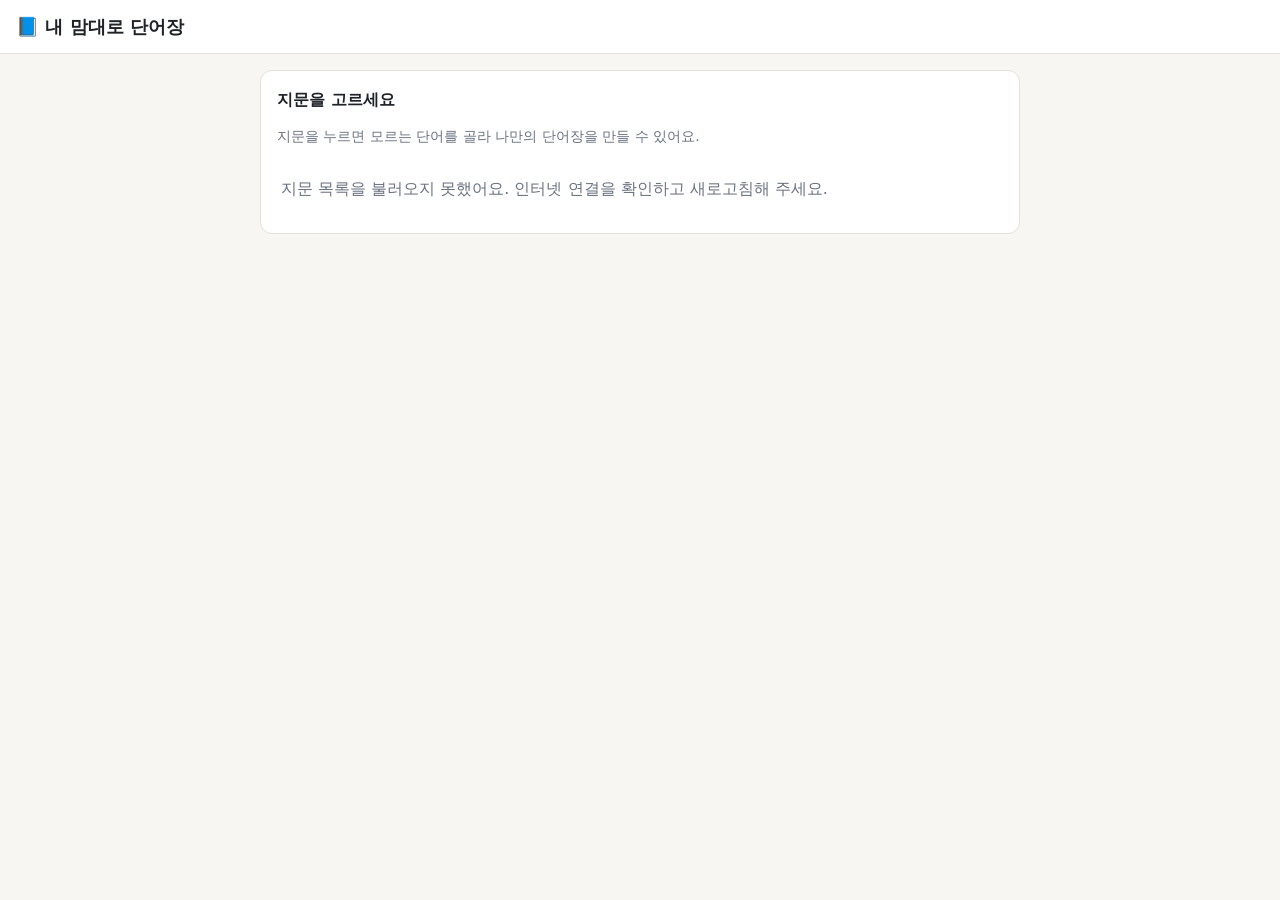
<file: index.html>
<!doctype html>
<html lang="ko">
<head>
<meta charset="utf-8">
<meta name="viewport" content="width=device-width, initial-scale=1">
<title>내 맘대로 단어장</title>
<style>
  :root {
    --bg: #f7f6f2;
    --panel: #ffffff;
    --text: #1f2328;
    --muted: #6b7280;
    --line: #e3e1da;
    --accent: #2f6fdb;
    --accent-text: #ffffff;
    --pick-bg: #ffe28a;
    --pick-text: #1f2328;
    --hover: #eef3fd;
    --danger: #c2413b;
  }
  @media (prefers-color-scheme: dark) {
    :root {
      --bg: #17191c;
      --panel: #202328;
      --text: #e8e9eb;
      --muted: #9aa0a8;
      --line: #33373d;
      --accent: #6b9cf0;
      --accent-text: #0e1116;
      --pick-bg: #c9a227;
      --pick-text: #111111;
      --hover: #2a3140;
      --danger: #ef7a73;
    }
  }
  * { box-sizing: border-box; }
  body {
    margin: 0;
    background: var(--bg);
    color: var(--text);
    font-family: "Pretendard", "Apple SD Gothic Neo", "Malgun Gothic", system-ui, sans-serif;
    line-height: 1.6;
  }
  header {
    background: var(--panel);
    border-bottom: 1px solid var(--line);
    padding: 12px 16px;
    display: flex;
    flex-wrap: wrap;
    align-items: center;
    gap: 10px 16px;
  }
  header h1 { font-size: 1.15rem; margin: 0; margin-right: auto; }
  main { max-width: 1200px; margin: 0 auto; padding: 16px; }
  .panel {
    background: var(--panel);
    border: 1px solid var(--line);
    border-radius: 12px;
    padding: 16px;
  }
  .panel h2 { font-size: 1rem; margin: 0 0 12px; }
  label { display: block; font-weight: 600; margin: 12px 0 6px; font-size: .95rem; }
  input[type=text], textarea {
    width: 100%;
    font: inherit;
    color: var(--text);
    background: var(--bg);
    border: 1px solid var(--line);
    border-radius: 8px;
    padding: 10px 12px;
  }
  textarea { min-height: 260px; resize: vertical; }
  button {
    font: inherit;
    cursor: pointer;
    border-radius: 8px;
    border: 1px solid var(--line);
    background: var(--panel);
    color: var(--text);
    padding: 8px 14px;
  }
  button.primary { background: var(--accent); color: var(--accent-text); border-color: var(--accent); font-weight: 600; }
  button.danger { color: var(--danger); }
  button:disabled { opacity: .5; cursor: default; }
  .row { display: flex; flex-wrap: wrap; gap: 8px; margin-top: 14px; }
  .hint { color: var(--muted); font-size: .88rem; margin: 6px 0 0; }
  .hidden { display: none !important; }

  /* 교사 화면 */
  #teacher { max-width: 760px; margin: 0 auto; }
  #linkBox {
    margin-top: 16px;
    padding: 12px;
    border: 1px dashed var(--accent);
    border-radius: 8px;
    word-break: break-all;
    font-size: .85rem;
  }

  /* 학생 화면 */
  #student { display: grid; grid-template-columns: 3fr 2fr; gap: 16px; align-items: start; }
  .name-field { display: flex; align-items: center; gap: 8px; }
  .name-field input { width: 140px; padding: 6px 10px; }
  #passageTitle { font-size: 1.2rem; margin: 0 0 12px; }
  #passage {
    white-space: pre-wrap;
    font-size: 1.15rem;
    line-height: 2;
    font-family: Georgia, "Times New Roman", serif;
  }
  .w {
    font: inherit;
    color: inherit;
    background: none;
    border: none;
    border-radius: 4px;
    padding: 0 2px;
    margin: 0 -2px;
  }
  .w:hover { background: var(--hover); }
  .w.picked { background: var(--pick-bg); color: var(--pick-text); }
  #bookPanel { position: sticky; top: 12px; max-height: calc(100vh - 24px); overflow: auto; }
  #bookHead { display: flex; justify-content: space-between; align-items: baseline; gap: 8px; }
  #count { color: var(--muted); font-size: .9rem; }
  table { width: 100%; border-collapse: collapse; }
  th, td { border-bottom: 1px solid var(--line); padding: 8px 6px; text-align: left; vertical-align: top; }
  th { font-size: .85rem; color: var(--muted); font-weight: 600; }
  td.no { width: 2.2em; color: var(--muted); }
  td.en { font-weight: 600; font-family: Georgia, "Times New Roman", serif; }
  .base { display: block; font-weight: 400; font-size: .8rem; color: var(--muted); font-family: inherit; }
  .meaning { min-height: 1.6em; border-radius: 4px; padding: 0 4px; outline: none; }
  .meaning:focus { background: var(--hover); }
  .meaning:empty::before { content: "뜻 없음 · 눌러서 입력"; color: var(--danger); font-size: .85rem; }
  .meaning.loading:empty::before { content: "외부 사전에서 찾는 중…"; color: var(--muted); }
  .src { display: inline-block; font-size: .72rem; color: var(--muted); border: 1px solid var(--line); border-radius: 4px; padding: 0 4px; margin-top: 2px; }
  .src[hidden] { display: none; }
  .src.teacher { color: var(--accent); border-color: var(--accent); }
  .dictlink { display: inline-block; font-size: .75rem; font-weight: 400; font-family: inherit; color: var(--accent); margin-top: 2px; }
  td.del { width: 2.5em; text-align: right; }
  td.del button { padding: 2px 8px; border: none; background: none; color: var(--muted); font-size: 1.1rem; }
  #empty { color: var(--muted); text-align: center; padding: 24px 0; }
  #printTitle { display: none; }

  /* 지문 목록 */
  .plist { list-style: none; margin: 0; padding: 0; }
  .plist li { display: flex; align-items: center; gap: 8px; border-bottom: 1px solid var(--line); }
  .plist li:last-child { border-bottom: none; }
  .plist .open { flex: 1; text-align: left; border: none; background: none; padding: 14px 4px; font-size: 1.05rem; }
  .plist .open:hover { background: var(--hover); }
  .plist .meta { color: var(--muted); font-size: .8rem; margin-left: 6px; }
  .plist .empty { color: var(--muted); padding: 16px 4px; }
  .plist li.editing .open { font-weight: 700; color: var(--accent); }
  #backHome { color: var(--accent); text-decoration: none; font-weight: 600; }

  /* 지문 탭 */
  .tabs { display: flex; flex-wrap: wrap; gap: 6px; margin: 0 0 14px; }
  .tabs a {
    display: inline-flex; align-items: center; gap: 6px;
    padding: 8px 14px; border-radius: 999px;
    border: 1px solid var(--line); background: var(--panel); color: var(--text);
    text-decoration: none; font-size: .95rem;
  }
  .tabs a:hover { background: var(--hover); }
  .tabs a.active { background: var(--accent); border-color: var(--accent); color: var(--accent-text); font-weight: 600; }
  .tabs .badge { font-size: .75rem; opacity: .8; }

  @media (max-width: 800px) {
    #student { grid-template-columns: 1fr; }
    #bookPanel { position: static; max-height: none; }
    #passage { font-size: 1.2rem; line-height: 2.2; }
  }

  @media print {
    @page { margin: 15mm; }
    body { background: #fff; color: #000; }
    header, #teacher, #passagePanel, #tabs, td.del, th.del, #bookHead, .hint { display: none !important; }
    main { padding: 0; max-width: none; }
    #student { display: block; }
    #bookPanel { border: none; padding: 0; position: static; max-height: none; overflow: visible; }
    #printTitle { display: block; font-size: 16pt; margin: 0 0 10pt; }
    th, td { border-bottom: 1px solid #999; color: #000; }
    .base { color: #555; }
    .meaning:empty::before { content: ""; }
    .src, .dictlink { display: none !important; }
    tr { break-inside: avoid; }
  }
</style>
</head>
<body>
<header>
  <h1>📘 내 맘대로 단어장</h1>
  <div id="studentTools" class="row hidden" style="margin:0">
    <a id="backHome" class="hidden" href="./">← 지문 목록</a>
    <div class="name-field">
      <span>이름</span>
      <input type="text" id="studentName" placeholder="이름 입력" autocomplete="off">
    </div>
    <button id="pdfBtn" class="primary">📄 PDF 저장</button>
    <button id="xlsxBtn">📊 엑셀 저장</button>
    <button id="sheetsBtn">🟩 구글 시트로 보내기</button>
    <button id="printBtn">🖨 인쇄</button>
    <button id="resetBtn" class="danger">초기화</button>
  </div>
</header>

<main>
  <!-- 교사 화면 -->
  <section id="teacher" class="panel hidden">
    <div id="savedArea" class="hidden">
      <h2>교사용: 저장된 지문 <span class="hint" style="font-weight:400">— 학생 화면 목록에 보이는 지문</span></h2>
      <div class="name-field">
        <span>교사 비밀번호</span>
        <input type="password" id="tPw" autocomplete="current-password" style="width:180px">
      </div>
      <ul id="savedList" class="plist"></ul>
      <div class="row"><button id="newPassage">+ 새 지문 쓰기</button></div>
      <hr style="border:none;border-top:1px solid var(--line);margin:20px 0">
    </div>
    <h2 id="editorTitle">교사용: 지문 올리기</h2>
    <label for="tTitle">지문 제목</label>
    <input type="text" id="tTitle" placeholder="예: 3과 본문">
    <label for="tText">영어 지문</label>
    <textarea id="tText" placeholder="학생들에게 보여 줄 영어 지문을 붙여넣으세요."></textarea>
    <p class="hint" id="lenHint"></p>
    <label for="tGloss">선생님 단어 뜻 목록 <span style="font-weight:400;color:var(--muted)">(선택 · 한 줄에 하나씩 "지문 속 형태 = 원형 = 뜻" 또는 "단어 = 뜻")</span></label>
    <textarea id="tGloss" style="min-height:160px" placeholder="studied = study = 공부하다&#10;banks = bank = 둑, 강기슭&#10;resilient = resilient = 회복력 있는"></textarea>
    <p class="hint" id="glossHint">학생이 이 목록에 있는 단어를 누르면 선생님 뜻이 가장 먼저 나와요. 목록에 없는 단어는 내장 사전 → 외부 사전 순으로 찾아요.</p>
    <div class="row">
      <button id="askGpt" class="primary">ChatGPT로 뜻 목록 만들기 ↗</button>
      <button id="askClaude">Claude로 뜻 목록 만들기 ↗</button>
      <button id="copyPrompt">물어볼 문장만 복사</button>
    </div>
    <p class="hint" id="askHint">버튼을 누르면 지문과 요청 문장이 들어간 채로 새 탭이 열려요. 답으로 받은 목록을 위 칸에 붙여넣으세요.</p>
    <div class="row">
      <button id="savePassage" class="primary hidden">💾 저장된 지문에 저장</button>
      <button id="makeLink">학생용 링크 만들기</button>
    </div>
    <p class="hint" id="saveHint"></p>
    <div id="linkArea" class="hidden">
      <div id="linkBox"></div>
      <div class="row">
        <button id="copyLink">링크 복사</button>
        <button id="openLink">미리보기 (학생 화면 열기)</button>
      </div>
      <p class="hint">이 링크를 클래스룸·메신저 등으로 학생들에게 보내면, 모두 같은 지문을 보게 됩니다.</p>
    </div>
  </section>

  <!-- 학생: 지문 목록 -->
  <section id="home" class="panel hidden" style="max-width:760px;margin:0 auto">
    <h2>지문을 고르세요</h2>
    <p class="hint" style="margin:0 0 12px">지문을 누르면 모르는 단어를 골라 나만의 단어장을 만들 수 있어요.</p>
    <ul id="homeList" class="plist"></ul>
  </section>

  <!-- 학생: 지문 탭 -->
  <nav id="tabs" class="tabs hidden" aria-label="지문 고르기"></nav>

  <!-- 학생 화면 -->
  <section id="student" class="hidden">
    <div id="passagePanel" class="panel">
      <h2 id="passageTitle"></h2>
      <p class="hint" style="margin:0 0 12px">모르는 단어를 누르면 단어장에 담겨요. 한 번 더 누르면 빠져요.</p>
      <div id="passage"></div>
    </div>
    <div id="bookPanel" class="panel">
      <h2 id="printTitle"></h2>
      <div id="bookHead">
        <h2 id="bookTitle">나만의 단어장</h2>
        <span id="count"></span>
      </div>
      <table>
        <thead><tr><th>#</th><th>영어</th><th>한국어 뜻</th><th class="del"></th></tr></thead>
        <tbody id="book"></tbody>
      </table>
      <p id="empty">아직 고른 단어가 없어요.</p>
      <div id="exportHint" class="hint hidden" style="border:1px solid var(--accent);border-radius:8px;padding:10px 12px;margin-top:12px;color:var(--text);line-height:1.7"></div>
      <p class="hint">뜻은 눌러서 고칠 수 있어요. 내장 사전에 없는 단어는 외부 사전(자동 번역)에서 찾아 주고, [사전]을 누르면 네이버 영어사전에서 확인할 수 있어요. 단어장은 이 기기의 브라우저에 자동 저장됩니다.</p>
    </div>
  </section>
</main>

<!-- 내장 영한 사전: 한 줄에 "단어=뜻" -->
<script type="text/plain" id="dict-data">
a=하나의, 어떤
able=~할 수 있는, 유능한
about=~에 대하여; 약, 대략
above=~위에
abroad=해외에, 해외로
absence=부재, 결석
absent=결석한, 없는
absolute=절대적인, 완전한
absolutely=절대적으로, 전적으로
absorb=흡수하다, 열중하게 하다
abstract=추상적인
abuse=남용(하다), 학대(하다)
academic=학업의, 학문의
academy=학원, 학회
accent=억양, 강세
accept=받아들이다
acceptable=받아들일 수 있는
access=접근(하다), 이용
accident=사고, 우연
accidentally=우연히, 실수로
accommodate=수용하다, 편의를 제공하다
accompany=동반하다, 동행하다
accomplish=성취하다, 이루다
accord=일치, 합의
according=~에 따르면(according to)
account=계좌, 설명; 설명하다
accurate=정확한
accuse=고발하다, 비난하다
achieve=성취하다, 달성하다
achievement=성취, 업적
acid=산; 산성의
acknowledge=인정하다
acquire=얻다, 습득하다
across=가로질러, 건너편에
act=행동(하다); 연기하다
action=행동, 조치
active=활동적인, 적극적인
activity=활동
actor=배우
actual=실제의
actually=실제로, 사실은
adapt=적응하다, 각색하다
add=더하다, 추가하다
addition=추가, 덧셈
additional=추가의
address=주소; 연설; 다루다
adequate=적절한, 충분한
adjust=조정하다, 적응하다
admire=존경하다, 감탄하다
admit=인정하다, 입장을 허락하다
adopt=채택하다, 입양하다
adult=어른, 성인
advance=전진(하다), 발전
advanced=진보한, 고급의
advantage=이점, 장점
adventure=모험
advertise=광고하다
advertisement=광고
advice=조언, 충고
advise=조언하다
affair=일, 사건
affect=영향을 미치다
afford=~할 여유가 있다
afraid=두려워하는
after=~후에
afternoon=오후
afterward=나중에, 그 후에
again=다시
against=~에 반대하여, ~에 기대어
age=나이, 시대
agency=대리점, 기관
agent=대리인, 요원
aggressive=공격적인
ago=~전에
agree=동의하다
agreement=동의, 합의
agriculture=농업
ahead=앞에, 앞으로
aid=도움; 돕다
aim=목표; 겨냥하다
air=공기, 대기
aircraft=항공기
airplane=비행기
airport=공항
alarm=경보, 자명종
album=앨범
alcohol=술, 알코올
alert=경계하는; 경보
alien=외계인; 외국의, 낯선
alike=비슷한; 똑같이
alive=살아 있는
all=모든; 모두
allow=허락하다
almost=거의
alone=혼자, 홀로
along=~을 따라
already=이미, 벌써
also=또한
alter=바꾸다, 변경하다
alternative=대안; 대안의
although=비록 ~이지만
altogether=완전히, 전부
always=항상
amaze=놀라게 하다
amazing=놀라운
ambition=야망, 포부
among=~사이에, ~중에
amount=양, 액수
amuse=즐겁게 하다
analysis=분석
analyze=분석하다
ancestor=조상
ancient=고대의
and=그리고
anger=분노, 화
angle=각도, 관점
angry=화난
animal=동물
announce=발표하다, 알리다
annoy=짜증나게 하다
annual=매년의, 연간의
another=또 다른, 다른 하나
answer=대답(하다), 답
ant=개미
anxiety=불안, 걱정
anxious=불안한, 걱정하는; 갈망하는
any=어떤, 조금이라도
anybody=누구든지, 아무도
anymore=더 이상
anyone=누구든지, 아무도
anything=무엇이든, 아무것도
anyway=어쨌든
anywhere=어디든, 아무 데도
apart=떨어져, 따로
apartment=아파트
apologize=사과하다
apology=사과
apparent=명백한, 겉보기의
apparently=보아하니, 명백히
appeal=호소(하다), 매력
appear=나타나다, ~인 것 같다
appearance=외모, 출현
apple=사과
application=지원(서), 적용, 앱
apply=지원하다, 적용하다
appoint=임명하다, 지정하다
appointment=약속, 임명
appreciate=감사하다, 진가를 알다
approach=접근(하다), 접근법
appropriate=적절한
approve=승인하다, 찬성하다
area=지역, 분야
argue=논쟁하다, 주장하다
argument=논쟁, 주장
arise=생기다, 발생하다
arm=팔; 무장시키다
army=군대
around=주위에, 약
arrange=배열하다, 준비하다
arrest=체포(하다)
arrival=도착
arrive=도착하다
arrow=화살
art=예술, 미술
article=기사, 글; 물품
artificial=인공의
artist=예술가, 화가
as=~처럼, ~로서, ~때문에
ash=재
ashamed=부끄러운
aside=옆에, 따로
ask=묻다, 요청하다
asleep=잠든
aspect=측면, 양상
assess=평가하다
assign=할당하다, 배정하다
assignment=과제, 임무
assist=돕다
assistant=조수, 보조
associate=연관 짓다, 교제하다
association=협회, 연관
assume=가정하다, 추정하다
atmosphere=대기, 분위기
attach=붙이다, 첨부하다
attack=공격(하다)
attempt=시도(하다)
attend=참석하다, 다니다
attention=주의, 관심
attitude=태도
attract=끌다, 매혹하다
attractive=매력적인
audience=청중, 관객
aunt=이모, 고모
author=작가, 저자
authority=권위, 당국
automatic=자동의
available=이용할 수 있는
average=평균(의)
avoid=피하다
awake=깨어 있는; 깨다
award=상; 수여하다
aware=알고 있는, 의식하는
away=떨어져, 멀리
awesome=굉장한, 멋진
awful=끔찍한
awkward=어색한, 서투른
baby=아기
back=뒤, 등; 뒤로
background=배경
bad=나쁜
badly=나쁘게, 몹시
bag=가방
bake=굽다
balance=균형; 잔액
ball=공
ban=금지(하다)
band=밴드, 악단; 띠
bank=은행; 둑
bar=막대; 술집
bare=벌거벗은, 맨-
barely=간신히, 거의 ~않다
bark=짖다; 나무껍질
barrier=장벽
base=기초, 기지; 근거를 두다
basic=기본적인
basis=기초, 근거
basket=바구니
bath=목욕
bathroom=욕실, 화장실
battery=배터리, 건전지
battle=전투
be=~이다, 있다
beach=해변
bean=콩
bear=곰; 참다, 견디다
beard=턱수염
beat=이기다, 두드리다; 박자
beautiful=아름다운
beauty=아름다움
because=~때문에
become=~이 되다
bed=침대
bedroom=침실
bee=벌
beef=소고기
before=~전에
beg=간청하다, 구걸하다
begin=시작하다
beginning=시작, 처음
behave=행동하다, 처신하다
behavior=행동
behind=~뒤에
being=존재, 생명체
belief=믿음, 신념
believe=믿다
bell=종, 벨
belong=속하다
below=~아래에
belt=허리띠
bench=벤치
bend=구부리다
beneath=~아래에
benefit=이익, 혜택
beside=~옆에
besides=게다가; ~이외에
best=가장 좋은, 최고의
bet=내기(하다)
better=더 좋은
between=~사이에
beyond=~너머, ~을 넘어서
bicycle=자전거
big=큰
bike=자전거
bill=청구서, 지폐; 법안
billion=10억
biology=생물학
bird=새
birth=탄생, 출생
birthday=생일
bit=조금, 약간
bite=물다; 한 입
bitter=쓴, 쓰라린
black=검은
blame=비난(하다), 탓하다
blank=빈; 빈칸
blanket=담요
blind=눈먼, 맹목적인
block=막다; 블록, 구역
blood=피
blow=불다; 타격
blue=파란
board=판자, 게시판; 탑승하다
boat=배, 보트
body=몸, 신체
boil=끓다, 끓이다
bold=대담한, 굵은
bomb=폭탄
bond=유대, 결속; 채권
bone=뼈
book=책; 예약하다
boot=장화, 부츠
border=국경, 경계
bored=지루한
boring=지루하게 하는, 따분한
born=태어난
borrow=빌리다
boss=상사
both=둘 다
bother=귀찮게 하다, 신경 쓰다
bottle=병
bottom=밑바닥
bounce=튀다, 튀기다
bowl=그릇
box=상자
boy=소년
brain=뇌, 두뇌
branch=나뭇가지; 지점
brand=상표, 브랜드
brave=용감한
bread=빵
break=깨다, 부수다; 휴식
breakfast=아침 식사
breath=숨, 호흡
breathe=숨 쉬다
brick=벽돌
bridge=다리
brief=짧은, 간단한
bright=밝은, 똑똑한
brilliant=훌륭한, 빛나는
bring=가져오다, 데려오다
broad=넓은
broadcast=방송(하다)
brother=형제, 남자 형제
brown=갈색의
brush=붓, 솔; 솔질하다
bubble=거품
budget=예산
bug=벌레; 오류
build=짓다, 세우다
building=건물
burden=짐, 부담
burn=타다, 태우다
burst=터지다, 터뜨리다
bury=묻다, 매장하다
bus=버스
bush=덤불
business=사업, 일
busy=바쁜
but=그러나
butter=버터
butterfly=나비
button=단추, 버튼
buy=사다
by=~에 의해, ~옆에, ~까지
cabin=오두막, 선실
cage=우리, 새장
cake=케이크
calculate=계산하다
call=부르다, 전화하다
calm=침착한, 고요한
camera=카메라
camp=야영(하다), 캠프
campaign=캠페인, 운동
can=~할 수 있다; 깡통
cancel=취소하다
cancer=암
candidate=후보자, 지원자
candle=양초
candy=사탕
cap=모자, 뚜껑
capable=~할 수 있는, 유능한
capacity=용량, 능력
capital=수도; 자본; 대문자
captain=선장, 주장
capture=포획하다, 포착하다
car=자동차
carbon=탄소
card=카드
care=돌봄, 관심; 신경 쓰다
career=직업, 경력
careful=조심스러운
carefully=조심스럽게
careless=부주의한
carry=나르다, 가지고 다니다
case=경우, 사건; 상자
cash=현금
castle=성
cat=고양이
catch=잡다
category=범주
cause=원인; 일으키다
cave=동굴
cease=그치다, 중단하다
ceiling=천장
celebrate=축하하다
cell=세포; 휴대폰; 감방
center=중심, 센터
central=중심의
century=세기, 100년
ceremony=의식, 식
certain=확실한, 어떤
certainly=확실히, 물론
chain=사슬, 체인
chair=의자
challenge=도전(하다)
champion=챔피언, 우승자
chance=기회, 가능성
change=변화; 바꾸다
channel=채널, 경로
chapter=장(章)
character=성격, 특징; 등장인물; 문자
characteristic=특징; 특유의
charge=요금; 책임; 청구하다; 충전하다
charity=자선(단체)
charm=매력
chart=도표
chase=뒤쫓다
chat=수다(떨다)
cheap=싼
cheat=속이다, 부정행위를 하다
check=확인(하다), 점검
cheek=뺨
cheer=응원(하다), 환호
cheerful=쾌활한
cheese=치즈
chef=요리사
chemical=화학의; 화학 물질
chemistry=화학
chest=가슴; 상자
chicken=닭, 닭고기
chief=주요한; 우두머리
child=아이, 어린이
childhood=어린 시절
chip=조각, 칩
chocolate=초콜릿
choice=선택
choose=고르다, 선택하다
church=교회
circle=원
circumstance=상황, 환경
citizen=시민
city=도시
civil=시민의, 민간의
claim=주장(하다), 요구(하다)
class=수업, 학급; 계층
classic=고전(의), 전형적인
classical=고전적인
classmate=반 친구
classroom=교실
clean=깨끗한; 청소하다
clear=분명한, 맑은; 치우다
clearly=분명히
clerk=점원, 사무원
clever=영리한
click=클릭(하다)
client=고객, 의뢰인
cliff=절벽
climate=기후
climb=오르다
clock=시계
close=닫다; 가까운
closely=밀접하게, 자세히
cloth=천
clothes=옷
clothing=의류
cloud=구름
cloudy=흐린
club=동아리, 클럽
clue=단서
coach=코치, 감독
coal=석탄
coast=해안
coat=코트, 외투
code=암호, 규칙, 코드
coffee=커피
coin=동전
cold=추운, 차가운; 감기
collapse=붕괴(하다), 쓰러지다
colleague=동료
collect=모으다, 수집하다
collection=수집(품)
college=대학
color=색
column=기둥; 칼럼, 세로줄
combination=조합, 결합
combine=결합하다
come=오다
comfort=위로, 편안함
comfortable=편안한
command=명령(하다); 지휘
comment=논평, 댓글; 말하다
commercial=상업의; 광고 방송
commit=저지르다, 전념하다
commitment=약속, 헌신
committee=위원회
common=흔한, 공통의
communicate=의사소통하다
communication=의사소통
community=공동체, 지역 사회
company=회사; 동료, 함께 있음
compare=비교하다
comparison=비교
compete=경쟁하다
competition=경쟁, 대회
competitive=경쟁적인
complain=불평하다
complaint=불평
complete=완성하다; 완전한
completely=완전히
complex=복잡한; 복합 건물
complicated=복잡한
component=구성 요소
compose=구성하다, 작곡하다
composer=작곡가
comprehend=이해하다
computer=컴퓨터
concentrate=집중하다
concept=개념
concern=걱정, 관심; 관련되다
concerned=걱정하는, 관련된
concert=음악회
conclude=결론을 내리다
conclusion=결론
condition=상태, 조건
conduct=수행하다, 지휘하다; 행동
conference=회의
confidence=자신감, 신뢰
confident=자신 있는
confirm=확인하다
conflict=갈등, 충돌
confuse=혼란스럽게 하다
confused=혼란스러운
confusing=혼란스럽게 하는
congratulate=축하하다
connect=연결하다
connection=연결, 관계
conscious=의식하는, 의식적인
consequence=결과
consider=고려하다, 여기다
considerable=상당한
consist=구성되다(consist of)
consistent=일관된
constant=끊임없는, 일정한
constantly=끊임없이
construct=건설하다
construction=건설, 공사
consume=소비하다
consumer=소비자
consumption=소비
contact=접촉, 연락(하다)
contain=포함하다, 담다
container=용기, 컨테이너
contemporary=현대의, 동시대의
content=내용(물); 만족하는
contest=대회, 경연
context=맥락, 문맥
continent=대륙
continue=계속하다
contrast=대조(하다)
contribute=기여하다, 기부하다
contribution=기여, 기부
control=통제(하다), 조절
convenient=편리한
conversation=대화
convert=전환하다, 바꾸다
convince=납득시키다, 확신시키다
cook=요리하다; 요리사
cookie=쿠키
cool=시원한, 멋진
cooperate=협력하다
cooperation=협력
cope=대처하다(cope with)
copy=복사(하다), 사본
core=핵심, 중심
corn=옥수수
corner=모퉁이, 구석
correct=올바른; 바로잡다
cost=비용; (비용이) 들다
costume=의상
cotton=면, 목화
couch=소파
cough=기침(하다)
could=~할 수 있었다, ~일 수도 있다
count=세다, 중요하다
country=나라, 시골
countryside=시골
couple=한 쌍, 부부; 몇몇
courage=용기
course=강좌, 과정; 진로
court=법원; 코트(경기장)
cousin=사촌
cover=덮다, 다루다; 표지
cow=소, 암소
crack=금, 갈라짐; 갈라지다
craft=공예, 기술
crash=충돌(하다), 추락
crazy=미친, 열광하는
cream=크림
create=창조하다, 만들다
creative=창의적인
creativity=창의성
creature=생물, 동물
credit=신용, 칭찬, 학점
crew=승무원, 팀
crime=범죄
criminal=범죄자; 범죄의
crisis=위기
critic=비평가
critical=비판적인; 중요한, 위기의
criticism=비판, 비평
criticize=비판하다
crop=농작물
cross=건너다; 십자가
crowd=군중
crowded=붐비는
crucial=중대한, 결정적인
cruel=잔인한
cry=울다, 외치다
cultural=문화의
culture=문화
cup=컵
cure=치료(하다), 치료법
curious=호기심이 많은, 궁금한
current=현재의; 흐름, 해류
currently=현재
curtain=커튼
curve=곡선
custom=관습, 풍습
customer=고객
cut=자르다
cute=귀여운
cycle=순환, 주기; 자전거를 타다
dad=아빠
daily=매일의; 매일
damage=손상, 피해; 손상시키다
dance=춤(추다)
danger=위험
dangerous=위험한
dare=감히 ~하다
dark=어두운
darkness=어둠
data=자료, 데이터
date=날짜; 데이트
daughter=딸
day=날, 하루, 낮
dead=죽은
deaf=귀가 먹은
deal=거래; 다루다(deal with)
dear=친애하는, 소중한
death=죽음
debate=토론(하다)
debt=빚
decade=10년
decide=결정하다
decision=결정
declare=선언하다
decline=감소(하다); 거절하다
decorate=장식하다
decrease=감소(하다)
deep=깊은
deeply=깊이
deer=사슴
defeat=패배; 물리치다
defend=방어하다, 변호하다
defense=방어, 변호
define=정의하다
definite=확실한, 명확한
definitely=확실히
definition=정의
degree=정도; 도; 학위
delay=지연(시키다), 미루다
delicious=맛있는
delight=기쁨; 기쁘게 하다
deliver=배달하다, 전달하다
delivery=배달
demand=요구(하다), 수요
democracy=민주주의
demonstrate=증명하다, 시연하다
dentist=치과의사
deny=부인하다, 거절하다
department=부서, 학과
depend=의존하다, ~에 달려 있다
dependent=의존하는
depress=우울하게 하다
depressed=우울한
depth=깊이
describe=묘사하다, 설명하다
description=묘사, 설명
desert=사막; 버리다
deserve=~할 자격이 있다
design=디자인(하다), 설계
designer=디자이너
desire=욕구, 바람; 바라다
desk=책상
despite=~에도 불구하고
destination=목적지
destroy=파괴하다
destruction=파괴
detail=세부 사항
detect=발견하다, 감지하다
detective=탐정, 형사
determine=결정하다, 알아내다
determined=단단히 결심한
develop=발달시키다, 개발하다
development=발달, 개발
device=장치, 기기
devote=바치다, 헌신하다
diagram=도표, 도해
dialogue=대화
diary=일기
dictionary=사전
die=죽다
diet=식단, 다이어트
differ=다르다
difference=차이
different=다른
difficult=어려운
difficulty=어려움
dig=파다
digital=디지털의
dinner=저녁 식사
dinosaur=공룡
direct=직접적인; 지시하다, 감독하다
direction=방향, 지시
directly=직접, 곧바로
director=감독, 책임자
dirty=더러운
disabled=장애가 있는
disadvantage=불리한 점, 단점
disagree=동의하지 않다
disappear=사라지다
disappoint=실망시키다
disappointed=실망한
disaster=재난, 재해
discipline=규율, 훈련
discount=할인
discover=발견하다
discovery=발견
discuss=토론하다, 논의하다
discussion=토론, 논의
disease=질병
dish=접시, 요리
dislike=싫어하다
display=전시(하다), 화면
distance=거리
distant=먼
distinct=뚜렷한, 별개의
distinguish=구별하다
distribute=분배하다, 배포하다
district=지역, 구역
disturb=방해하다
dive=잠수하다, 뛰어들다
divide=나누다
division=분할, 부서; 나눗셈
do=하다
doctor=의사
document=문서
dog=개
doll=인형
dollar=달러
domestic=국내의, 가정의
dominate=지배하다
donate=기부하다
door=문
double=두 배의; 두 배로 하다
doubt=의심(하다)
down=아래로
download=다운로드(하다)
dozen=12개, 다스
draft=초안
drag=끌다
drama=연극, 드라마
dramatic=극적인
draw=그리다, 끌다
drawer=서랍
drawing=그림
dream=꿈(꾸다)
dress=드레스, 옷; 옷을 입다
drink=마시다; 음료
drive=운전하다; 몰다
driver=운전자
drop=떨어뜨리다, 떨어지다; 방울
drug=약, 마약
drum=북, 드럼
dry=마른; 말리다
duck=오리
due=~때문에(due to); 예정된
dull=따분한, 둔한
during=~동안
dust=먼지
duty=의무, 직무; 세금
each=각각의
eager=열망하는
ear=귀
early=이른; 일찍
earn=벌다, 얻다
earth=지구, 땅
earthquake=지진
ease=쉬움, 편안함; 완화하다
easily=쉽게
east=동쪽
eastern=동쪽의
easy=쉬운
eat=먹다
economic=경제의
economy=경제
edge=가장자리, 모서리
edit=편집하다
edition=판, 호
editor=편집자
educate=교육하다
education=교육
educational=교육적인
effect=효과, 영향
effective=효과적인
efficient=효율적인
effort=노력
egg=달걀, 알
either=둘 중 하나; ~도 (부정)
elderly=연세가 드신
elect=선출하다
election=선거
electric=전기의
electricity=전기
electronic=전자의
element=요소, 원소
elementary=초보의, 초등의
elephant=코끼리
elevator=엘리베이터
else=그 밖의, 다른
elsewhere=다른 곳에서
email=이메일
embarrass=당황하게 하다
embarrassed=당황한, 창피한
emerge=나타나다, 드러나다
emergency=비상(사태)
emotion=감정
emotional=감정적인
emphasis=강조
emphasize=강조하다
empire=제국
employ=고용하다
employee=직원
employer=고용주
employment=고용
empty=비어 있는
enable=가능하게 하다
encounter=마주치다; 만남
encourage=격려하다, 권장하다
end=끝; 끝나다
enemy=적
energy=에너지, 힘
engage=참여하다, 관여시키다
engine=엔진
engineer=기술자, 엔지니어
enhance=향상시키다
enjoy=즐기다
enormous=거대한, 막대한
enough=충분한; 충분히
ensure=확실하게 하다, 보장하다
enter=들어가다, 입력하다
entertain=즐겁게 하다
entertainment=오락, 연예
enthusiasm=열정, 열광
entire=전체의
entirely=완전히
entrance=입구, 입장
entry=입장, 출품작, 항목
environment=환경
environmental=환경의
equal=같은, 동등한
equality=평등
equipment=장비
era=시대
error=오류, 실수
escape=탈출(하다)
especially=특히
essay=에세이, 수필
essential=필수적인, 본질적인
establish=설립하다, 확립하다
estimate=추정(하다), 견적
etc=기타, 등등
ethnic=민족의
evaluate=평가하다
even=~조차; 훨씬; 평평한
evening=저녁
event=사건, 행사
eventually=결국
ever=언제나, 한 번이라도
every=모든, ~마다
everybody=모든 사람
everyday=매일의, 일상의
everyone=모든 사람
everything=모든 것
everywhere=어디에나
evidence=증거
evil=악; 사악한
evolution=진화
evolve=진화하다
exact=정확한
exactly=정확히
exam=시험
examine=조사하다, 검사하다
example=예, 보기
excellent=훌륭한
except=~을 제외하고
exchange=교환(하다)
excite=흥분시키다
excited=흥분한, 신이 난
excitement=흥분
exciting=흥미진진한
excuse=변명; 용서하다
exercise=운동(하다); 연습
exhausted=지친
exhibit=전시(하다)
exhibition=전시회
exist=존재하다
existence=존재
exit=출구
expand=확장하다
expect=기대하다, 예상하다
expectation=기대, 예상
expense=비용
expensive=비싼
experience=경험(하다)
experiment=실험(하다)
expert=전문가
explain=설명하다
explanation=설명
explode=폭발하다
exploration=탐험
explore=탐험하다, 탐구하다
export=수출(하다)
expose=노출시키다, 드러내다
express=표현하다; 급행의
expression=표현, 표정
extend=연장하다, 확장하다
extent=정도, 범위
external=외부의
extra=추가의, 여분의
extraordinary=비범한, 놀라운
extreme=극단적인
extremely=극도로, 매우
eye=눈
face=얼굴; 직면하다
facility=시설
fact=사실
factor=요인
factory=공장
fail=실패하다
failure=실패
fair=공정한; 박람회
fairly=상당히; 공정하게
faith=믿음, 신앙
fall=떨어지다, 넘어지다; 가을
false=틀린, 거짓의
fame=명성
familiar=친숙한, 잘 아는
family=가족
famous=유명한
fan=팬; 선풍기
fancy=화려한, 고급의
fantastic=환상적인
fantasy=공상, 판타지
far=먼; 멀리
fare=요금
farm=농장
farmer=농부
fashion=패션, 유행
fast=빠른; 빨리
fat=뚱뚱한; 지방
father=아버지
fault=잘못, 결점
favor=호의, 부탁
favorite=가장 좋아하는
fear=두려움; 두려워하다
feature=특징, 특집
fee=요금, 수수료
feed=먹이를 주다
feel=느끼다
feeling=감정, 느낌
fellow=동료, 녀석
female=여성(의), 암컷(의)
fence=울타리
festival=축제
fever=열
few=거의 없는; (a few) 몇몇의
field=들판, 분야
fight=싸우다; 싸움
figure=모습, 숫자, 인물; 생각하다
file=파일, 서류철
fill=채우다
film=영화, 필름
final=마지막의; 결승전
finally=마침내
finance=재정, 금융
financial=재정의, 금융의
find=찾다, 발견하다; 알게 되다
fine=좋은, 괜찮은; 벌금
finger=손가락
finish=끝내다
fire=불, 화재; 해고하다
firm=회사; 단단한, 확고한
first=첫 번째의; 먼저
fish=물고기; 낚시하다
fit=맞다; 건강한
fix=고치다, 고정하다
flag=깃발
flat=평평한; 아파트
flavor=맛, 풍미
flexible=유연한
flight=비행, 항공편
float=뜨다
flood=홍수
floor=바닥, 층
flour=밀가루
flow=흐르다; 흐름
flower=꽃
flu=독감
fly=날다; 파리
focus=초점; 집중하다
fog=안개
fold=접다
folk=사람들; 민속의
follow=따르다, 따라가다
following=다음의
fond=좋아하는(be fond of)
food=음식
fool=바보; 속이다
foolish=어리석은
foot=발
football=축구, 미식축구
for=~을 위해, ~동안
force=힘, 군대; 강요하다
forecast=예보(하다)
foreign=외국의
foreigner=외국인
forest=숲
forever=영원히
forget=잊다
forgive=용서하다
fork=포크
form=형태, 양식; 형성하다
formal=공식적인, 격식을 차린
former=이전의; 전자
fortunate=운이 좋은
fortunately=다행히
fortune=운, 재산
forward=앞으로
found=찾았다(find의 과거); 설립하다
foundation=기초, 재단
frame=틀, 액자
free=자유로운, 무료의
freedom=자유
freeze=얼다, 얼리다
frequent=빈번한
frequently=자주
fresh=신선한
friend=친구
friendly=친절한, 우호적인
friendship=우정
frighten=겁먹게 하다
frightened=겁먹은
frog=개구리
from=~로부터
front=앞, 정면
frozen=얼어붙은, 냉동된
fruit=과일, 열매
frustrate=좌절시키다
fuel=연료
full=가득 찬
fully=완전히
fun=재미; 재미있는
function=기능; 작동하다
fund=기금, 자금
fundamental=근본적인
funny=웃기는, 재미있는
fur=털, 모피
furniture=가구
further=더 나아가; 추가의
future=미래
gain=얻다; 이익, 증가
gallery=미술관, 화랑
game=게임, 경기
gap=틈, 격차
garage=차고
garbage=쓰레기
garden=정원
gas=가스, 기체; 휘발유
gate=문, 출입구
gather=모으다, 모이다
general=일반적인; 장군
generally=일반적으로
generate=발생시키다, 만들어 내다
generation=세대
generous=관대한, 너그러운
gentle=온화한, 부드러운
gentleman=신사
genuine=진짜의, 진심의
geography=지리(학)
gesture=몸짓
get=얻다, 받다; ~하게 되다
ghost=유령
giant=거인; 거대한
gift=선물; 재능
girl=소녀
give=주다
glad=기쁜
glass=유리, 유리잔
glasses=안경
global=세계적인
glove=장갑
glue=풀, 접착제
go=가다
goal=목표; 골
god=신
gold=금
golden=금빛의
good=좋은
goodbye=안녕(작별 인사)
goods=상품
government=정부
grab=움켜잡다
grade=성적, 학년, 등급
gradually=점차
graduate=졸업하다; 졸업생
grain=곡물, 낟알
grammar=문법
grand=웅장한, 대단한
grandfather=할아버지
grandmother=할머니
grandparent=조부모
grant=주다, 승인하다; 보조금
graph=그래프
grass=풀, 잔디
grateful=감사하는
gray=회색의
great=훌륭한, 큰
greatly=크게, 매우
green=초록색의
greet=인사하다, 맞이하다
greeting=인사
grocery=식료품(점)
ground=땅, 지면
group=집단, 무리
grow=자라다, 기르다
growth=성장
guard=경비원; 지키다
guess=추측(하다)
guest=손님
guide=안내(하다), 안내자
guilty=유죄의, 죄책감을 느끼는
guitar=기타
gun=총
guy=남자, 녀석
gym=체육관
habit=습관
hair=머리카락
half=반, 절반
hall=홀, 복도
hand=손; 건네주다
handle=다루다; 손잡이
handsome=잘생긴
hang=걸다, 매달다
happen=일어나다, 발생하다
happiness=행복
happy=행복한
hard=어려운, 딱딱한; 열심히
hardly=거의 ~않다
harm=해; 해치다
harmful=해로운
harmony=조화
hat=모자
hate=싫어하다, 미워하다
have=가지다, 먹다; (완료) ~했다
he=그(남자)
head=머리; 향하다
headache=두통
health=건강
healthy=건강한
hear=듣다
heart=심장, 마음
heat=열, 더위; 가열하다
heaven=천국, 하늘
heavy=무거운
height=높이, 키
hello=안녕(인사)
help=돕다; 도움
helpful=도움이 되는
hen=암탉
her=그녀의, 그녀를
here=여기에
hero=영웅
hesitate=망설이다
hide=숨다, 숨기다
high=높은
highly=매우, 높이
hill=언덕
him=그를
hire=고용하다
his=그의
historic=역사적으로 중요한
historical=역사의, 역사적인
history=역사
hit=치다, 때리다
hobby=취미
hold=잡다, 쥐다; 개최하다
hole=구멍
holiday=휴일, 휴가
hollow=속이 빈
holy=신성한
home=집, 가정
homework=숙제
honest=정직한
honey=꿀
honor=명예, 영광
hope=희망; 바라다
horizon=수평선, 지평선
horrible=끔찍한
horror=공포
horse=말
hospital=병원
host=주인, 진행자; 개최하다
hot=뜨거운, 더운
hotel=호텔
hour=시간
house=집
household=가정, 가구
housework=집안일
how=어떻게, 얼마나
however=그러나; 아무리 ~해도
huge=거대한
human=인간(의)
humor=유머
hundred=100, 백
hunger=배고픔, 굶주림
hungry=배고픈
hunt=사냥하다
hurry=서두르다
hurt=다치게 하다, 아프다
husband=남편
i=나
ice=얼음
idea=생각, 아이디어
ideal=이상적인
identify=확인하다, 알아보다
identity=정체성, 신원
if=만약 ~라면, ~인지
ignore=무시하다
ill=아픈
illegal=불법의
illness=병
illustrate=설명하다, 삽화를 넣다
image=이미지, 모습
imagination=상상력
imagine=상상하다
immediate=즉각적인
immediately=즉시
immigrant=이민자
impact=영향, 충격
import=수입(하다)
importance=중요성
important=중요한
impossible=불가능한
impress=깊은 인상을 주다
impression=인상
impressive=인상적인
improve=개선하다, 향상시키다
improvement=개선, 향상
in=~안에
include=포함하다
including=~을 포함하여
income=소득, 수입
increase=증가(하다)
increasingly=점점 더
incredible=믿을 수 없는, 굉장한
indeed=정말로, 실제로
independence=독립
independent=독립적인
indicate=나타내다, 가리키다
individual=개인; 개인의
indoor=실내의
industry=산업
infant=유아
influence=영향(을 미치다)
inform=알리다
information=정보
ingredient=재료, 성분
initial=처음의, 초기의
injure=다치게 하다
injury=부상
inner=내부의
innocent=무죄의, 순진한
insect=곤충
inside=안에, 내부
insight=통찰력
insist=주장하다, 고집하다
inspire=영감을 주다
install=설치하다
instance=사례, 경우
instant=즉각적인; 순간
instead=대신에
instinct=본능
institution=기관, 제도
instruction=지시, 설명(서)
instrument=악기, 도구
insult=모욕(하다)
insurance=보험
intelligence=지능, 정보
intelligent=지적인, 똑똑한
intend=의도하다
intense=강렬한
intention=의도
interest=관심, 흥미; 이자
interested=관심 있는
interesting=흥미로운
internal=내부의
international=국제적인
internet=인터넷
interpret=해석하다, 통역하다
interrupt=방해하다, 끼어들다
interview=면접, 인터뷰
into=~안으로
introduce=소개하다, 도입하다
introduction=소개, 도입
invent=발명하다
invention=발명(품)
invest=투자하다
investigate=조사하다
investment=투자
invisible=보이지 않는
invitation=초대
invite=초대하다
involve=포함하다, 관련시키다
iron=철; 다리미
island=섬
issue=문제, 쟁점; 발행하다
it=그것
item=항목, 물품
its=그것의
itself=그것 자체
jacket=재킷
jail=감옥
jam=잼; 혼잡
jealous=질투하는
jewelry=보석류
job=직업, 일
join=가입하다, 함께하다
joke=농담
journal=일지, 학술지
journey=여행, 여정
joy=기쁨
judge=판사; 판단하다
judgment=판단
juice=주스
jump=뛰다, 점프하다
jungle=정글
junior=후배; 손아래의
just=단지, 막, 바로
justice=정의
justify=정당화하다
keen=열망하는, 예리한
keep=유지하다, 계속 ~하다
key=열쇠; 핵심적인
kick=차다
kid=아이
kill=죽이다
kind=친절한; 종류
king=왕
kingdom=왕국
kiss=키스(하다)
kitchen=부엌
knee=무릎
knife=칼
knock=두드리다, 노크하다
know=알다
knowledge=지식
lab=실험실
label=상표, 라벨
labor=노동
laboratory=실험실
lack=부족(하다)
lady=숙녀
lake=호수
lamp=램프, 등
land=땅, 육지; 착륙하다
landscape=풍경
language=언어
large=큰
largely=주로, 대부분
last=마지막의; 지난; 지속하다
late=늦은; 늦게
lately=최근에
later=나중에
laugh=웃다
laughter=웃음
launch=시작하다, 출시하다; 발사하다
law=법
lawyer=변호사
lay=놓다, 눕히다; (알을) 낳다
layer=층
lazy=게으른
lead=이끌다; 납
leader=지도자
leadership=리더십
leaf=잎
league=리그, 연맹
lean=기대다; 마른
learn=배우다
least=가장 적은
leather=가죽
leave=떠나다, 남기다
lecture=강의
left=떠났다(leave의 과거); 왼쪽의; 남은
leg=다리
legal=법률의, 합법적인
legend=전설
leisure=여가
lend=빌려주다
length=길이
less=더 적은
lesson=수업, 교훈
let=~하게 하다
letter=편지; 글자
level=수준, 정도
liberty=자유
library=도서관
license=면허(증)
lie=거짓말(하다); 눕다
life=삶, 생명
lifestyle=생활 방식
lift=들어 올리다
light=빛; 가벼운; 불을 켜다
like=좋아하다; ~처럼
likely=~할 것 같은
limit=한계; 제한하다
line=선, 줄
link=연결(하다), 링크
lion=사자
lip=입술
liquid=액체
list=목록
listen=듣다
literature=문학
little=작은; 거의 없는; (a little) 조금
live=살다; 살아 있는, 생방송의
lively=활기찬
living=생계; 살아 있는
load=짐; 싣다
loan=대출
local=지역의, 현지의
locate=위치시키다, 찾아내다
location=위치
lock=자물쇠; 잠그다
logic=논리
lonely=외로운
long=긴; 오래; 갈망하다
look=보다; ~처럼 보이다
loose=느슨한, 헐거운
lose=잃다, 지다
loss=손실, 상실
lot=많음(a lot of); 부지
loud=시끄러운, 큰 소리의
love=사랑(하다)
lovely=사랑스러운, 아름다운
low=낮은
lower=낮추다; 더 낮은
luck=운
lucky=운이 좋은
lunch=점심
lung=폐
machine=기계
mad=화난, 미친
magazine=잡지
magic=마법, 마술
mail=우편; 부치다
main=주요한
mainly=주로
maintain=유지하다, 주장하다
major=주요한; 전공
majority=대다수
make=만들다; ~하게 하다
male=남성(의), 수컷(의)
mall=쇼핑몰
man=남자, 사람
manage=관리하다, 간신히 해내다
management=관리, 경영
manager=관리자, 매니저
manner=방식, 태도; (manners) 예절
many=많은
map=지도
mark=표시(하다), 점수
market=시장
marriage=결혼
married=결혼한
marry=결혼하다
mass=덩어리, 대량; 대중의
master=주인, 대가; 숙달하다
match=경기, 성냥; 어울리다
mate=친구, 짝
material=재료, 자료
math=수학
mathematics=수학
matter=문제, 물질; 중요하다
maximum=최대(의)
may=~일지도 모른다, ~해도 된다
maybe=아마
me=나를, 나에게
meal=식사
mean=의미하다; 비열한
meaning=의미
means=수단, 방법
meanwhile=그동안에
measure=측정하다; 조치
meat=고기
media=매체, 미디어
medical=의학의
medicine=약, 의학
medium=중간의; 매체
meet=만나다
meeting=회의, 만남
member=구성원, 회원
memory=기억(력)
mental=정신의
mention=언급하다
menu=메뉴
mere=단순한, ~에 불과한
merely=단지
mess=엉망, 혼란
message=메시지
metal=금속
method=방법
middle=중간, 가운데
midnight=자정
might=~일지도 모른다; 힘
mild=온화한, 순한
military=군대(의)
milk=우유
million=100만
mind=마음, 정신; 꺼리다
mine=나의 것; 광산
minimum=최소(의)
minister=장관, 목사
minor=사소한, 작은; 미성년자
minority=소수
minute=분; 잠깐
mirror=거울
miss=그리워하다, 놓치다
mission=임무, 사명
mistake=실수
mix=섞다
mixture=혼합물
mobile=이동하는; 휴대폰
model=모형, 모델
modern=현대의
modest=겸손한, 적당한
mom=엄마
moment=순간
money=돈
monitor=감시하다; 모니터
monkey=원숭이
month=달, 월
mood=기분
moon=달
moral=도덕적인; 교훈
more=더 많은; 더
moreover=게다가
morning=아침
most=가장 많은, 대부분의; 가장
mostly=대개, 주로
mother=어머니
motion=움직임, 동작
motivate=동기를 부여하다
motivation=동기 부여
motor=모터
mountain=산
mouse=쥐, 마우스
mouth=입
move=움직이다, 이사하다; 감동시키다
movement=움직임, 운동
movie=영화
much=많은; 훨씬
mud=진흙
multiple=다수의, 복합적인
murder=살인(하다)
muscle=근육
museum=박물관
music=음악
musical=음악의; 뮤지컬
musician=음악가
must=~해야 한다, ~임에 틀림없다
my=나의
myself=나 자신
mystery=미스터리, 수수께끼
myth=신화, 근거 없는 믿음
nail=손톱, 못
name=이름; 이름을 짓다
narrow=좁은
nation=국가, 국민
national=국가의, 국립의
native=토박이의, 원어민
natural=자연의, 자연스러운
naturally=자연스럽게, 당연히
nature=자연; 본성
near=가까운; ~근처에
nearby=근처의; 근처에
nearly=거의
neat=깔끔한
necessary=필요한
neck=목
need=필요(하다)
needle=바늘
negative=부정적인
neighbor=이웃
neighborhood=동네, 이웃
neither=어느 쪽도 아닌
nervous=긴장한, 불안한
net=그물
network=네트워크, 망
never=결코 ~않다
nevertheless=그럼에도 불구하고
new=새로운
news=뉴스, 소식
newspaper=신문
next=다음의; 다음에
nice=좋은, 친절한
night=밤
no=아니; 없는
noble=고귀한, 귀족의
nobody=아무도 ~않다
nod=끄덕이다
noise=소음
noisy=시끄러운
none=아무도, 아무것도 ~않다
nor=~도 아니다
normal=보통의, 정상적인
normally=보통, 정상적으로
north=북쪽
northern=북쪽의
nose=코
not=~아니다
note=메모, 음표; 주목하다
notebook=공책, 노트북
nothing=아무것도 ~않다
notice=알아차리다; 공지
novel=소설; 새로운
now=지금
nowadays=요즘
nowhere=아무 데도 ~않다
nuclear=핵의
number=수, 숫자, 번호
numerous=많은
nurse=간호사
nut=견과
obey=따르다, 복종하다
object=물체, 목적; 반대하다
objective=목표; 객관적인
obligation=의무
observe=관찰하다, 준수하다
obtain=얻다
obvious=명백한
obviously=분명히
occasion=경우, 행사
occasionally=가끔
occupation=직업; 점령
occupy=차지하다
occur=발생하다, 떠오르다
ocean=대양, 바다
odd=이상한; 홀수의
of=~의
off=떨어져, 꺼진
offer=제안(하다), 제공하다
office=사무실
officer=장교, 경찰관, 공무원
official=공식적인; 공무원
often=자주
oil=기름, 석유
ok=괜찮은, 좋아
okay=괜찮은, 좋아
old=늙은, 오래된
on=~위에; 켜진
once=한 번; 한때; 일단 ~하면
one=하나; (일반적인) 사람
online=온라인의
only=오직; 유일한
onto=~위로
open=열다; 열린
opening=개막, 구멍, 빈자리
operate=작동하다, 수술하다
operation=작동, 수술, 작전
opinion=의견
opponent=상대, 반대자
opportunity=기회
oppose=반대하다
opposite=반대의; 맞은편에
option=선택(권)
or=또는
orange=오렌지; 주황색의
order=순서, 명령, 주문; 주문하다
ordinary=평범한
organ=기관(장기); 오르간
organic=유기농의
organization=조직, 단체
organize=조직하다, 정리하다
origin=기원, 출신
original=원래의, 독창적인
other=다른
otherwise=그렇지 않으면
ought=~해야 한다(ought to)
our=우리의
ours=우리의 것
ourselves=우리 자신
out=밖으로
outcome=결과
outdoor=야외의
outside=밖에, 외부
oven=오븐
over=~위에, ~넘어; 끝난
overall=전반적인
overcome=극복하다
overseas=해외의, 해외로
owe=빚지다, ~덕분이다
own=자신의; 소유하다
owner=주인, 소유자
pack=싸다, 포장하다; 꾸러미
package=소포, 꾸러미
page=쪽, 페이지
pain=고통
painful=고통스러운
paint=페인트; 그리다, 칠하다
painter=화가
painting=그림
pair=한 쌍
palace=궁전
pale=창백한
pan=냄비, 프라이팬
panel=판, 위원단
panic=공황, 극심한 공포
paper=종이; 신문; 논문
parade=행진
parent=부모
park=공원; 주차하다
part=부분; 역할
participate=참여하다
particular=특정한, 특별한
particularly=특히
partner=동반자, 파트너
party=파티; 정당
pass=지나가다, 통과하다; 건네주다
passage=통로; (글의) 구절, 지문
passenger=승객
passion=열정
passport=여권
past=과거; 지나간
path=길, 경로
patience=인내심
patient=환자; 참을성 있는
pattern=무늬, 패턴
pause=멈춤; 잠시 멈추다
pay=지불하다; 급여
payment=지불
peace=평화
peaceful=평화로운
peak=정점, 봉우리
pen=펜
pencil=연필
people=사람들
pepper=후추
per=~당, ~마다
percent=퍼센트
perfect=완벽한
perfectly=완벽하게
perform=공연하다, 수행하다
performance=공연, 성과
perhaps=아마
period=기간, 시기; 마침표
permanent=영구적인
permission=허락
permit=허락하다
person=사람
personal=개인의
personality=성격
perspective=관점, 시각
persuade=설득하다
pet=애완동물
phenomenon=현상
philosophy=철학
phone=전화(기)
photo=사진
photograph=사진
photographer=사진작가
phrase=구, 어구
physical=신체의, 물리적인
physics=물리학
piano=피아노
pick=고르다, 따다; (pick up) 집어 들다
picnic=소풍
picture=그림, 사진
piece=조각, 한 개
pig=돼지
pile=더미
pilot=조종사
pink=분홍색의
pioneer=개척자
pipe=관, 파이프
pity=연민, 유감
place=장소; 놓다
plain=평범한, 분명한; 평원
plan=계획(하다)
plane=비행기; 평면
planet=행성
plant=식물, 공장; 심다
plastic=플라스틱
plate=접시
platform=승강장, 단상, 플랫폼
play=놀다, 경기하다, 연주하다; 연극
player=선수, 연주자
pleasant=즐거운, 쾌적한
please=제발, 부디; 기쁘게 하다
pleased=기쁜
pleasure=기쁨
plenty=많음, 풍부함
plus=~을 더하여
pocket=주머니
poem=시
poet=시인
poetry=시
point=요점, 점; 가리키다
poison=독
police=경찰
policy=정책
polite=공손한
political=정치적인
politics=정치
pollution=오염
pool=수영장, 웅덩이
poor=가난한, 불쌍한, 서투른
pop=대중음악; 펑 터지다
popular=인기 있는
population=인구
port=항구
portion=부분, 1인분
portrait=초상화
pose=자세; 제기하다
position=위치, 지위, 입장
positive=긍정적인
possess=소유하다
possibility=가능성
possible=가능한
possibly=아마, 어쩌면
post=우편, 게시물; 게시하다
poster=포스터
pot=냄비, 화분
potato=감자
potential=잠재적인; 잠재력
pound=파운드
pour=붓다, 쏟아지다
poverty=가난
powder=가루
power=힘, 권력, 전력
powerful=강력한
practical=실용적인
practice=연습(하다); 관행
praise=칭찬(하다)
pray=기도하다
precious=귀중한
precise=정확한
predict=예측하다
prefer=선호하다
preference=선호
pregnant=임신한
prejudice=편견
preparation=준비
prepare=준비하다
presence=존재, 출석
present=현재(의); 선물; 제시하다
presentation=발표
preserve=보존하다
president=대통령, 회장
press=누르다; 언론
pressure=압력, 압박
pretend=~인 척하다
pretty=예쁜; 꽤
prevent=막다, 예방하다
previous=이전의
price=가격
pride=자부심
primary=주요한, 초등의
prime=주요한, 최고의
prince=왕자
princess=공주
principal=교장; 주요한
principle=원리, 원칙
print=인쇄하다
priority=우선순위
prison=감옥
prisoner=죄수
private=사적인, 개인의
prize=상
probably=아마
problem=문제
procedure=절차
process=과정; 처리하다
produce=생산하다
product=제품
production=생산
profession=직업
professional=전문적인; 전문가
professor=교수
profit=이익
program=프로그램
progress=진전, 발전
project=과제, 프로젝트
promise=약속(하다)
promote=촉진하다, 승진시키다
proof=증거
proper=적절한
properly=적절하게
property=재산, 속성
proposal=제안
propose=제안하다
protect=보호하다
protection=보호
protest=항의(하다), 시위
proud=자랑스러운
prove=증명하다
provide=제공하다
public=대중(의), 공공의
publish=출판하다
pull=당기다
punish=처벌하다
pupil=학생; 눈동자
purchase=구매(하다)
pure=순수한
purple=보라색의
purpose=목적
purse=지갑
pursue=추구하다
push=밀다
put=놓다, 두다
puzzle=퍼즐, 수수께끼
quality=질, 품질
quantity=양
quarter=4분의 1, 15분
queen=여왕
question=질문, 문제
quick=빠른
quickly=빨리
quiet=조용한
quit=그만두다
quite=꽤, 상당히
quiz=퀴즈
quote=인용하다
rabbit=토끼
race=경주; 인종
racial=인종의
radio=라디오
rain=비; 비가 오다
rainbow=무지개
raise=올리다, 기르다, 모금하다
random=무작위의
range=범위
rapid=빠른
rapidly=빠르게
rare=드문, 희귀한
rarely=드물게
rate=비율, 속도
rather=다소, 오히려
raw=날것의
reach=도달하다, 닿다
react=반응하다
reaction=반응
read=읽다
reader=독자
ready=준비된
real=진짜의, 실제의
reality=현실
realize=깨닫다, 실현하다
really=정말로
reason=이유, 이성
reasonable=합리적인, 적당한
recall=기억해 내다, 회상하다
receive=받다
recent=최근의
recently=최근에
recipe=조리법
recognize=알아보다, 인정하다
recommend=추천하다
record=기록(하다), 녹음하다
recover=회복하다
recycle=재활용하다
red=빨간
reduce=줄이다
refer=언급하다, 참고하다
reflect=반사하다, 반영하다, 숙고하다
reform=개혁(하다)
refrigerator=냉장고
refuse=거절하다
regard=여기다, 간주하다
region=지역
regret=후회(하다)
regular=규칙적인, 보통의
regularly=규칙적으로
reject=거절하다
relate=관련시키다
related=관련된
relation=관계
relationship=관계
relative=친척; 상대적인
relatively=비교적
relax=긴장을 풀다, 쉬다
release=풀어 주다, 발표하다
relevant=관련 있는
relief=안도, 완화
religion=종교
religious=종교의
rely=의지하다(rely on)
remain=남다, 여전히 ~이다
remarkable=놀라운, 주목할 만한
remember=기억하다
remind=상기시키다
remote=멀리 떨어진; 리모컨
remove=제거하다
rent=집세; 빌리다
repair=수리(하다)
repeat=반복하다
replace=대체하다
reply=대답(하다)
report=보고(하다), 보도
reporter=기자
represent=나타내다, 대표하다
republic=공화국
reputation=평판, 명성
request=요청(하다)
require=요구하다, 필요로 하다
rescue=구조(하다)
research=연구(하다)
researcher=연구원
resemble=닮다
reserve=예약하다, 비축하다
resident=거주자
resist=저항하다
resource=자원
respect=존경(하다)
respond=응답하다, 반응하다
response=응답, 반응
responsibility=책임
responsible=책임 있는
rest=휴식; 나머지; 쉬다
restaurant=식당
restore=회복시키다, 복원하다
result=결과
retire=은퇴하다
return=돌아오다, 돌려주다
reveal=드러내다, 밝히다
review=검토(하다), 복습, 후기
revolution=혁명
reward=보상(하다)
rice=쌀, 밥
rich=부유한, 풍부한
rid=제거하다(get rid of)
ride=타다
right=오른쪽의; 옳은; 권리
ring=반지; 울리다
rise=오르다; 상승
risk=위험
river=강
road=길, 도로
rob=강탈하다
robot=로봇
rock=바위; 흔들다
role=역할
roll=구르다, 굴리다
romantic=낭만적인
roof=지붕
room=방; 공간
root=뿌리
rope=밧줄
rough=거친, 대략적인
round=둥근; 회차
route=경로
routine=일상, 틀
row=줄, 열
royal=왕실의
rub=문지르다
rubber=고무
rude=무례한
ruin=망치다; 폐허
rule=규칙; 지배하다
run=달리다, 운영하다
rural=시골의
rush=서두르다, 돌진하다
sad=슬픈
safe=안전한; 금고
safety=안전
sail=항해하다
salad=샐러드
salary=월급
sale=판매, 할인
salt=소금
same=같은
sample=견본, 표본
sand=모래
sandwich=샌드위치
satisfy=만족시키다
satisfied=만족한
sauce=소스
save=구하다, 저축하다, 저장하다
say=말하다
scale=규모, 저울, 비늘
scare=겁주다
scared=겁먹은
scary=무서운
scene=장면, 현장
schedule=일정
scholar=학자
scholarship=장학금
school=학교
science=과학
scientific=과학적인
scientist=과학자
score=점수; 득점하다
scream=비명(을 지르다)
screen=화면
sea=바다
search=찾다, 검색하다
season=계절
seat=좌석
second=두 번째의; 초
secret=비밀(의)
secretary=비서, 장관
section=부분, 구역
secure=안전한; 확보하다
security=보안, 안전
see=보다, 알다
seed=씨앗
seek=찾다, 추구하다
seem=~인 것 같다
seldom=좀처럼 ~않다
select=선택하다
selection=선택
self=자신, 자아
selfish=이기적인
sell=팔다
send=보내다
senior=연장자, 선배; 고위의
sense=감각, 의미; 느끼다
sensitive=민감한, 예민한
sentence=문장; 형벌
separate=분리하다; 분리된
series=연속, 시리즈
serious=심각한, 진지한
seriously=심각하게, 진지하게
serve=제공하다, 봉사하다
service=서비스, 봉사
session=시간, 회기
set=놓다, 설정하다; 세트
setting=배경, 설정
settle=정착하다, 해결하다
several=몇몇의
severe=심한, 가혹한
shade=그늘
shadow=그림자
shake=흔들다
shall=~할 것이다, ~할까요
shape=모양; 형성하다
share=공유하다, 나누다; 몫
sharp=날카로운
she=그녀
sheep=양
sheet=한 장, 시트
shelf=선반
shell=껍데기, 조개
shelter=피난처, 보호소
shift=바꾸다; 교대 근무
shine=빛나다
ship=배; 운송하다
shirt=셔츠
shock=충격
shoe=신발
shoot=쏘다, 촬영하다
shop=가게; 쇼핑하다
shopping=쇼핑
shore=해안, 물가
short=짧은, 키가 작은
shortage=부족
shot=발사, 슛, 주사
should=~해야 한다
shoulder=어깨
shout=외치다
show=보여주다; 공연
shower=샤워, 소나기
shut=닫다
shy=수줍은
sick=아픈
side=옆, 측면
sight=시력, 광경
sign=표지판, 신호; 서명하다
signal=신호
significant=중요한, 상당한
silence=침묵
silent=조용한
silly=어리석은
silver=은
similar=비슷한
simple=간단한, 단순한
simply=간단히, 단지
since=~이후로; ~때문에
sincere=진실한
sing=노래하다
singer=가수
single=단 하나의, 독신의
sink=가라앉다; 싱크대
sister=자매, 여자 형제
sit=앉다
site=장소, 부지, 사이트
situation=상황
size=크기
skill=기술
skin=피부
sky=하늘
sleep=잠자다; 잠
sleepy=졸린
slice=조각
slide=미끄러지다
slight=약간의
slightly=약간
slip=미끄러지다
slow=느린
slowly=천천히
small=작은
smart=똑똑한
smell=냄새(맡다)
smile=미소(짓다)
smoke=연기; 담배를 피우다
smooth=매끄러운
snack=간식
snake=뱀
snow=눈; 눈이 오다
so=그래서; 매우; 그렇게
soap=비누
soccer=축구
social=사회의, 사교적인
society=사회
sock=양말
sofa=소파
soft=부드러운
software=소프트웨어
soil=흙, 토양
soldier=군인
solid=고체의, 단단한
solution=해결책
solve=해결하다, 풀다
some=약간의, 어떤
somebody=누군가
somehow=어떻게든, 왠지
someone=누군가
something=무언가
sometimes=가끔
somewhat=다소
somewhere=어딘가에
son=아들
song=노래
soon=곧
sore=아픈, 쓰린
sorry=미안한, 유감스러운
sort=종류; 분류하다
soul=영혼
sound=소리; ~처럼 들리다
soup=수프
sour=신, 시큼한
source=원천, 출처
south=남쪽
southern=남쪽의
space=공간, 우주
speak=말하다
speaker=화자, 연설자, 스피커
special=특별한
species=(생물의) 종
specific=구체적인, 특정한
speech=연설, 말
speed=속도
spell=철자를 쓰다; 주문
spend=(돈·시간을) 쓰다, 보내다
spicy=매운
spirit=정신, 영혼
spite=악의(in spite of ~에도 불구하고)
split=나누다, 쪼개다
spoil=망치다
spoon=숟가락
sport=스포츠, 운동
spot=장소, 점; 발견하다
spread=퍼지다, 펼치다
spring=봄; 샘; 튀어 오르다
square=정사각형, 광장
stable=안정된
staff=직원
stage=무대, 단계
stair=계단
stamp=우표, 도장
stand=서다, 견디다
standard=기준, 표준
star=별, 스타
stare=응시하다
start=시작하다
state=상태, 주(州), 국가; 진술하다
statement=진술, 성명
station=역, 정거장
statue=조각상
status=지위, 상태
stay=머무르다
steady=꾸준한
steal=훔치다
steam=증기
steel=강철
step=걸음, 단계
stick=막대기; 붙이다, 고수하다
still=여전히; 가만히 있는
stomach=위, 배
stone=돌
stop=멈추다
store=가게; 저장하다
storm=폭풍
story=이야기; 층
straight=곧은; 똑바로
strange=이상한, 낯선
stranger=낯선 사람
strategy=전략
stream=개울, 흐름
street=거리
strength=힘, 강점
stress=스트레스; 강조하다
stretch=뻗다, 늘이다
strict=엄격한
strike=치다, 파업(하다)
string=줄, 끈
strong=강한
structure=구조
struggle=투쟁(하다), 애쓰다
student=학생
studio=작업실, 스튜디오
study=공부(하다), 연구
stuff=물건, 것
stupid=어리석은
style=스타일, 방식
subject=주제, 과목; 주어
submit=제출하다
substance=물질
succeed=성공하다
success=성공
successful=성공적인
such=그러한
sudden=갑작스러운
suddenly=갑자기
suffer=고통받다
sugar=설탕
suggest=제안하다, 암시하다
suggestion=제안
suit=정장; 어울리다
suitable=적합한
sum=합계, 액수
summary=요약
summer=여름
sun=해, 태양
sunny=화창한
super=대단한
supper=저녁 식사
supply=공급(하다)
support=지지(하다), 지원
suppose=가정하다, 생각하다
sure=확실한
surely=확실히
surface=표면
surprise=놀람; 놀라게 하다
surprised=놀란
surprising=놀라운
surround=둘러싸다
survey=설문 조사
survive=살아남다
suspect=의심하다; 용의자
sweat=땀
sweet=달콤한
swim=수영하다
switch=스위치; 바꾸다
symbol=상징
sympathy=동정, 공감
system=체계, 시스템
table=탁자, 표
tail=꼬리
take=가져가다, 잡다, 받다; (시간이) 걸리다
tale=이야기
talent=재능
talk=말하다, 이야기하다
tall=키가 큰
tank=탱크, 통
tape=테이프
target=목표, 표적
task=일, 과제
taste=맛; 맛보다
tax=세금
tea=차
teach=가르치다
teacher=선생님
team=팀
tear=눈물; 찢다
technical=기술적인
technique=기법, 기술
technology=기술
teenager=십대
telephone=전화
television=텔레비전
tell=말하다, 알려주다
temperature=온도, 체온
temple=사원, 절
temporary=일시적인
tend=~하는 경향이 있다
tendency=경향
tennis=테니스
tension=긴장
tent=텐트
term=용어, 기간, 학기
terrible=끔찍한
territory=영토
test=시험, 검사
text=글, 본문, 문자
textbook=교과서
than=~보다
thank=감사하다
thanks=고마워
that=저것, 그것; ~라는 것
the=그
theater=극장
their=그들의
theirs=그들의 것
them=그들을
theme=주제
themselves=그들 자신
then=그때, 그 다음에
theory=이론
there=거기에
therefore=그러므로
these=이것들
they=그들
thick=두꺼운
thief=도둑
thin=얇은, 마른
thing=것, 물건
think=생각하다
third=세 번째의
thirsty=목마른
this=이것
those=저것들
though=비록 ~이지만
thought=생각
thousand=1000, 천
threat=위협
threaten=위협하다
throat=목구멍
through=~을 통해
throughout=~내내, 도처에
throw=던지다
thus=따라서, 이렇게
ticket=표, 티켓
tie=묶다; 넥타이; 동점
tiger=호랑이
tight=꽉 끼는, 단단한
till=~까지
time=시간, 때; ~번
tiny=아주 작은
tip=끝; 팁; 조언
tired=피곤한, 싫증 난
title=제목
to=~에게, ~로
today=오늘
toe=발가락
together=함께
toilet=화장실, 변기
tomato=토마토
tomorrow=내일
tone=어조, 음색
tongue=혀
tonight=오늘 밤
too=너무; ~도 또한
tool=도구
tooth=이, 치아
top=꼭대기, 맨 위
topic=주제
total=전체의; 합계
totally=완전히
touch=만지다; 감동시키다
tough=힘든, 거친
tour=여행, 관광
tourist=관광객
toward=~쪽으로, ~에 대하여
towards=~쪽으로, ~에 대하여
towel=수건
tower=탑
town=마을, 읍
toy=장난감
track=길, 선로; 추적하다
trade=무역, 거래(하다)
tradition=전통
traditional=전통적인
traffic=교통
tragedy=비극
train=기차; 훈련하다
training=훈련
transfer=옮기다, 환승하다
transform=변형시키다
translate=번역하다
transport=수송(하다)
transportation=교통, 수송
trap=덫; 가두다
trash=쓰레기
travel=여행(하다)
treasure=보물
treat=대하다, 치료하다; 대접
treatment=치료, 대우
tree=나무
trend=경향, 유행
trial=재판, 시험
trick=속임수, 묘기
trip=여행
trouble=문제, 곤란
truck=트럭
true=사실인, 진짜의
truly=진정으로
trust=신뢰(하다)
truth=진실
try=노력하다, 시도하다
tube=관, 튜브
turn=돌다, 돌리다; 차례
twice=두 번
twin=쌍둥이
type=유형; 타자를 치다
typical=전형적인
ugly=못생긴
ultimate=궁극적인
umbrella=우산
unable=~할 수 없는
uncle=삼촌, 이모부, 고모부
under=~아래에
underground=지하의
understand=이해하다
understanding=이해
unfortunately=불행하게도
uniform=제복, 교복
union=조합, 연합
unique=독특한, 유일한
unit=단위, 단원
unite=연합하다
universe=우주
university=대학교
unknown=알려지지 않은
unless=~하지 않으면
unlike=~와 달리
until=~까지
unusual=특이한, 흔치 않은
up=위로
upon=~위에
upper=위쪽의
upset=속상한; 뒤엎다
upstairs=위층에
urban=도시의
urge=촉구하다; 충동
us=우리를
use=사용하다; 사용
used=중고의; ~에 익숙한(be used to)
useful=유용한
useless=쓸모없는
user=사용자
usual=평소의
usually=보통, 대개
vacation=방학, 휴가
valley=계곡
valuable=귀중한
value=가치; 소중히 여기다
variety=다양성
various=다양한
vary=다양하다, 달라지다
vast=방대한
vegetable=채소
vehicle=차량, 탈것
version=판, 버전
very=매우
victim=희생자, 피해자
victory=승리
video=비디오, 영상
view=경치, 견해; 보다
village=마을
violence=폭력
violent=폭력적인
virtual=가상의
virus=바이러스
visible=보이는
vision=시력, 비전
visit=방문(하다)
visitor=방문객
visual=시각의
vital=필수적인, 생명의
voice=목소리
volume=음량, 부피, 권
volunteer=자원봉사자; 자원하다
vote=투표(하다)
wage=임금
wait=기다리다
wake=깨다, 깨우다
walk=걷다; 산책
wall=벽
wallet=지갑
wander=돌아다니다, 헤매다
want=원하다
war=전쟁
warm=따뜻한
warn=경고하다
warning=경고
wash=씻다
waste=낭비(하다); 쓰레기
watch=보다, 지켜보다; 손목시계
water=물; 물을 주다
wave=파도; 흔들다
way=길, 방법
we=우리
weak=약한
weakness=약점
wealth=부, 재산
wealthy=부유한
weapon=무기
wear=입다, 착용하다
weather=날씨
web=거미줄, 웹
website=웹사이트
wedding=결혼식
week=주
weekend=주말
weekly=매주의
weigh=무게가 ~이다, 무게를 달다
weight=무게, 체중
weird=이상한
welcome=환영(하다)
welfare=복지
well=잘; 건강한; 우물
west=서쪽
western=서쪽의, 서양의
wet=젖은
whale=고래
what=무엇
whatever=무엇이든
wheat=밀
wheel=바퀴
when=언제; ~할 때
whenever=~할 때마다
where=어디에
whereas=반면에
whether=~인지 아닌지
which=어느 것
while=~하는 동안; 반면에
whisper=속삭이다
white=흰
who=누구
whole=전체의
whom=누구를
whose=누구의
why=왜
wide=넓은
widely=널리
wife=아내
wild=야생의, 거친
will=~할 것이다; 의지
willing=기꺼이 하는
win=이기다, 얻다
wind=바람; 감다
window=창문
wine=포도주
wing=날개
winner=우승자
winter=겨울
wire=철사, 전선
wisdom=지혜
wise=현명한
wish=바라다; 소원
with=~와 함께, ~을 가지고
within=~이내에
without=~없이
witness=목격자; 목격하다
woman=여자
wonder=궁금하다; 경이
wonderful=훌륭한, 멋진
wood=나무, 목재; (woods) 숲
wooden=나무로 된
word=단어, 말
work=일(하다); 작품; 작동하다
worker=노동자
world=세계
worm=벌레
worried=걱정하는
worry=걱정(하다)
worse=더 나쁜
worst=가장 나쁜
worth=~의 가치가 있는; 가치
would=~할 것이다, ~하곤 했다
wound=상처; 상처를 입히다
wrap=싸다, 포장하다
write=쓰다
writer=작가
writing=글쓰기, 글
wrong=틀린, 잘못된
yard=마당; 야드
year=해, 년
yell=소리치다
yellow=노란
yes=네
yesterday=어제
yet=아직; 그러나
you=너, 당신
young=어린, 젊은
your=너의, 당신의
yours=너의 것
yourself=너 자신
youth=젊음, 청소년
zero=영, 0
zone=구역, 지대
zoo=동물원
</script>

<script>
(() => {
  const $ = (s) => document.querySelector(s);

  // ---------- 사전 ----------
  const DICT = new Map();
  $('#dict-data').textContent.split('\n').forEach((line) => {
    const i = line.indexOf('=');
    if (i > 0) DICT.set(line.slice(0, i).trim().toLowerCase(), line.slice(i + 1).trim());
  });

  // 불규칙 변화형 → 원형
  const IRREGULAR = {};
  `am,is,are,was,were,been,being:be|went,gone,goes:go|did,done,does:do|had,has:have|made:make|took,taken:take|came:come|saw,seen:see|knew,known:know|got,gotten:get|gave,given:give|found:find|thought:think|told:tell|became:become|left:leave|felt:feel|brought:bring|began,begun:begin|kept:keep|held:hold|wrote,written:write|stood:stand|heard:hear|meant:mean|met:meet|ran:run|paid:pay|sat:sit|spoke,spoken:speak|led:lead|grew,grown:grow|lost:lose|fell,fallen:fall|sent:send|built:build|understood:understand|drew,drawn:draw|broke,broken:break|spent:spend|rose,risen:rise|drove,driven:drive|bought:buy|wore,worn:wear|chose,chosen:choose|sought:seek|threw,thrown:throw|caught:catch|dealt:deal|won:win|forgot,forgotten:forget|ate,eaten:eat|taught:teach|fought:fight|flew,flown:fly|sold:sell|slept:sleep|swam,swum:swim|sang,sung:sing|drank,drunk:drink|hid,hidden:hide|shook,shaken:shake|stole,stolen:steal|woke,woken:wake|froze:freeze|bit,bitten:bite|blew,blown:blow|rode,ridden:ride|shone:shine|struck:strike|hung:hang|laid:lay|fed:feed|bent:bend|lent:lend|dug:dig|stuck:stick|forgave,forgiven:forgive|overcame:overcome|said:say|learnt:learn|burnt:burn|dreamt:dream|lit:light|children:child|men:man|women:woman|feet:foot|teeth:tooth|mice:mouse|lives:life|knives:knife|leaves:leaf|wives:wife|thieves:thief|shelves:shelf|halves:half|better:good|best:good|worse:bad|worst:bad`
    .split('|').forEach((pair) => {
      const [forms, base] = pair.split(':');
      forms.split(',').forEach((f) => { IRREGULAR[f] = base; });
    });

  function normalize(word) {
    return word.toLowerCase().replace(/’/g, "'").replace(/'s$|'$/, '');
  }

  // 원형과 뜻을 찾는다: 선생님 목록 → 내장 사전. base는 단어장에 올라갈 원형.
  function lookup(word, gloss) {
    const cands = candidates(word);
    for (const c of cands) if (gloss && gloss.has(c)) { const g = gloss.get(c); return { base: g.base, meaning: g.meaning, src: 'teacher' }; }
    for (const c of cands) if (DICT.has(c)) return { base: c, meaning: DICT.get(c), src: 'dict' };
    return { base: cands[0], meaning: '', src: '' };
  }

  // 원형 추정: 불규칙 변화 → 내장 사전에 있는 원형 후보 → 그대로
  function guessBase(word) {
    const w = normalize(word);
    if (IRREGULAR[w]) return IRREGULAR[w];
    if (DICT.has(w)) return w;
    return candidates(w).find((c) => DICT.has(c)) || w;
  }

  // 선생님 목록. 한 줄에 하나씩:
  //   "지문 속 형태 = 원형 = 원형의 뜻"  (예: studied = study = 공부하다)
  //   "단어 = 뜻"                        (=, 탭, :, - 구분 모두 허용. 원형은 앱이 추정)
  // 결과: Map(형태 → {base, meaning}). 원형으로도 찾을 수 있게 함께 넣는다. .count = 인식된 줄 수
  function parseGloss(str) {
    const map = new Map();
    let count = 0;
    const isWord = (s) => /^[A-Za-z][A-Za-z'’ -]*$/.test(s);
    (str || '').split(/\r?\n/).forEach((raw) => {
      const line = raw.replace(/^\s*(?:[-*•]|\d+[.)])\s*/, '').trim();
      const parts = line.split(/\s*=\s*/);
      if (parts.length >= 3 && isWord(parts[0]) && isWord(parts[1])) {
        const surface = normalize(parts[0]), base = normalize(parts[1]);
        const meaning = parts.slice(2).join(' = ').trim();
        if (!meaning) return;
        map.set(surface, { base, meaning });
        if (!map.has(base)) map.set(base, { base, meaning });
        count++;
        return;
      }
      const m = line.match(/^([A-Za-z][A-Za-z'’ -]*?)\s*(?:=|\t|:|\s-\s|–|—)\s*(.+?)$/);
      if (m) {
        const surface = normalize(m[1].trim());
        map.set(surface, { base: guessBase(surface), meaning: m[2].trim() });
        count++;
      }
    });
    map.count = count;
    return map;
  }

  // 단어 → 원형 후보 목록 (자기 자신이 먼저)
  function candidates(word) {
    const w = normalize(word);
    const cands = [w];
    const add = (x) => { if (x && x.length > 1) cands.push(x); };
    const undouble = (x) => { if (/([b-df-hj-np-tv-z])\1$/.test(x)) add(x.slice(0, -1)); };
    if (IRREGULAR[w]) add(IRREGULAR[w]);
    if (w.endsWith('ies')) add(w.slice(0, -3) + 'y');
    if (w.endsWith('es')) add(w.slice(0, -2));
    if (w.endsWith('s') && !w.endsWith('ss')) add(w.slice(0, -1));
    if (w.endsWith('ied')) add(w.slice(0, -3) + 'y');
    if (w.endsWith('ed')) { add(w.slice(0, -2)); add(w.slice(0, -1)); undouble(w.slice(0, -2)); }
    if (w.endsWith('ing')) { add(w.slice(0, -3)); add(w.slice(0, -3) + 'e'); undouble(w.slice(0, -3)); }
    if (w.endsWith('ier')) add(w.slice(0, -3) + 'y');
    if (w.endsWith('iest')) add(w.slice(0, -4) + 'y');
    if (w.endsWith('er')) { add(w.slice(0, -2)); add(w.slice(0, -1)); undouble(w.slice(0, -2)); }
    if (w.endsWith('est')) { add(w.slice(0, -3)); add(w.slice(0, -2)); undouble(w.slice(0, -3)); }
    if (w.endsWith('ily')) add(w.slice(0, -3) + 'y');
    if (w.endsWith('ly')) add(w.slice(0, -2));
    return cands;
  }

  // ---------- 저장소 (접근 실패해도 동작하도록) ----------
  const store = {
    get(k) { try { return JSON.parse(localStorage.getItem(k)); } catch { return null; } },
    set(k, v) { try { localStorage.setItem(k, JSON.stringify(v)); } catch {} },
    del(k) { try { localStorage.removeItem(k); } catch {} },
  };

  // ---------- 클립보드 복사 ----------
  // 숨은 입력칸 + execCommand('copy')는 클릭 직후 동기적으로 실행되어 대부분의 환경에서 동작한다.
  // 클립보드 API도 함께 시도한다. 성공 여부(true/false)를 돌려준다.
  function copyText(str) {
    let ok = false;
    const ta = document.createElement('textarea');
    ta.value = str;
    ta.setAttribute('readonly', '');
    ta.style.cssText = 'position:fixed;top:0;left:0;width:1px;height:1px;opacity:0;';
    document.body.append(ta);
    ta.focus(); ta.select(); ta.setSelectionRange(0, str.length);
    try { ok = document.execCommand('copy'); } catch {}
    ta.remove();
    if (navigator.clipboard && window.isSecureContext) {
      navigator.clipboard.writeText(str).catch(() => {});
      ok = true;
    }
    return ok;
  }

  // ---------- 파일 저장 ----------
  function downloadBlob(blob, filename) {
    const a = document.createElement('a');
    a.href = URL.createObjectURL(blob);
    a.download = filename;
    document.body.append(a);
    a.click();
    a.remove();
    setTimeout(() => URL.revokeObjectURL(a.href), 2000);
  }

  // 라이브러리 없이 만드는 최소 엑셀(.xlsx) 파일. rows: 2차원 배열, widths: 열 너비
  function makeXlsx(rows, widths) {
    const esc = (s) => String(s).replace(/[&<>"]/g, (c) => ({ '&': '&amp;', '<': '&lt;', '>': '&gt;', '"': '&quot;' }[c]))
      .replace(/[\x00-\x08\x0B\x0C\x0E-\x1F]/g, '');
    const col = (i) => String.fromCharCode(65 + i);
    const sheetRows = rows.map((r, ri) => `<row r="${ri + 1}">` + r.map((v, ci) => {
      const ref = col(ci) + (ri + 1);
      return typeof v === 'number'
        ? `<c r="${ref}"><v>${v}</v></c>`
        : `<c r="${ref}" t="inlineStr"><is><t xml:space="preserve">${esc(v)}</t></is></c>`;
    }).join('') + '</row>').join('');
    const x = '<?xml version="1.0" encoding="UTF-8" standalone="yes"?>';
    const files = {
      '[Content_Types].xml': x + '<Types xmlns="http://schemas.openxmlformats.org/package/2006/content-types">'
        + '<Default Extension="rels" ContentType="application/vnd.openxmlformats-package.relationships+xml"/>'
        + '<Default Extension="xml" ContentType="application/xml"/>'
        + '<Override PartName="/xl/workbook.xml" ContentType="application/vnd.openxmlformats-officedocument.spreadsheetml.sheet.main+xml"/>'
        + '<Override PartName="/xl/worksheets/sheet1.xml" ContentType="application/vnd.openxmlformats-officedocument.spreadsheetml.worksheet+xml"/>'
        + '</Types>',
      '_rels/.rels': x + '<Relationships xmlns="http://schemas.openxmlformats.org/package/2006/relationships">'
        + '<Relationship Id="rId1" Type="http://schemas.openxmlformats.org/officeDocument/2006/relationships/officeDocument" Target="xl/workbook.xml"/>'
        + '</Relationships>',
      'xl/workbook.xml': x + '<workbook xmlns="http://schemas.openxmlformats.org/spreadsheetml/2006/main" xmlns:r="http://schemas.openxmlformats.org/officeDocument/2006/relationships">'
        + '<sheets><sheet name="단어장" sheetId="1" r:id="rId1"/></sheets></workbook>',
      'xl/_rels/workbook.xml.rels': x + '<Relationships xmlns="http://schemas.openxmlformats.org/package/2006/relationships">'
        + '<Relationship Id="rId1" Type="http://schemas.openxmlformats.org/officeDocument/2006/relationships/worksheet" Target="worksheets/sheet1.xml"/>'
        + '</Relationships>',
      'xl/worksheets/sheet1.xml': x + '<worksheet xmlns="http://schemas.openxmlformats.org/spreadsheetml/2006/main">'
        + '<cols>' + widths.map((w, i) => `<col min="${i + 1}" max="${i + 1}" width="${w}" customWidth="1"/>`).join('') + '</cols>'
        + `<sheetData>${sheetRows}</sheetData></worksheet>`,
    };
    return new Blob([zipStore(files)], { type: 'application/vnd.openxmlformats-officedocument.spreadsheetml.sheet' });
  }

  // 압축 없이(store) 묶는 간단한 zip
  function zipStore(files) {
    const enc = new TextEncoder();
    const crcTable = Array.from({ length: 256 }, (_, n) => {
      let c = n;
      for (let k = 0; k < 8; k++) c = c & 1 ? 0xEDB88320 ^ (c >>> 1) : c >>> 1;
      return c >>> 0;
    });
    const crc32 = (b) => { let c = 0xFFFFFFFF; for (const x of b) c = crcTable[(c ^ x) & 0xFF] ^ (c >>> 8); return (c ^ 0xFFFFFFFF) >>> 0; };
    const parts = [], central = [];
    let offset = 0;
    for (const [name, text] of Object.entries(files)) {
      const nm = enc.encode(name), data = enc.encode(text), crc = crc32(data);
      const lh = new DataView(new ArrayBuffer(30));
      lh.setUint32(0, 0x04034b50, true); lh.setUint16(4, 20, true); lh.setUint16(6, 0x0800, true);
      lh.setUint16(8, 0, true); lh.setUint16(10, 0, true); lh.setUint16(12, 0x21, true);
      lh.setUint32(14, crc, true); lh.setUint32(18, data.length, true); lh.setUint32(22, data.length, true);
      lh.setUint16(26, nm.length, true); lh.setUint16(28, 0, true);
      const ch = new DataView(new ArrayBuffer(46));
      ch.setUint32(0, 0x02014b50, true); ch.setUint16(4, 20, true); ch.setUint16(6, 20, true); ch.setUint16(8, 0x0800, true);
      ch.setUint16(10, 0, true); ch.setUint16(12, 0, true); ch.setUint16(14, 0x21, true);
      ch.setUint32(16, crc, true); ch.setUint32(20, data.length, true); ch.setUint32(24, data.length, true);
      ch.setUint16(28, nm.length, true); ch.setUint32(42, offset, true);
      parts.push(new Uint8Array(lh.buffer), nm, data);
      central.push(new Uint8Array(ch.buffer), nm);
      offset += 30 + nm.length + data.length;
    }
    const cdSize = central.reduce((s, b) => s + b.length, 0);
    const end = new DataView(new ArrayBuffer(22));
    end.setUint32(0, 0x06054b50, true);
    end.setUint16(8, central.length / 2, true); end.setUint16(10, central.length / 2, true);
    end.setUint32(12, cdSize, true); end.setUint32(16, offset, true);
    return new Blob([...parts, ...central, new Uint8Array(end.buffer)]);
  }

  // ---------- 외부 사전 ----------
  // 내장 사전에 없는 단어는 MyMemory 무료 번역(키 불필요)으로 한국어 뜻을 찾는다.
  // 결과는 브라우저에 캐시해서 같은 단어를 다시 묻지 않는다.
  const extCache = store.get('vocab.v1.ext') || {};
  async function lookupExternal(word) {
    if (word in extCache) return extCache[word];
    try {
      const res = await fetch('https://api.mymemory.translated.net/get?langpair=en|ko&q=' + encodeURIComponent(word));
      const j = await res.json();
      const t = ((j.responseData && j.responseData.translatedText) || '').trim();
      // 번역이 안 됐거나(영어 그대로), 경고 문구·긴 문장이 오면 버린다
      const ok = Number(j.responseStatus) === 200 && t && !/[A-Za-z]{3,}/.test(t) && t.length <= 40;
      extCache[word] = ok ? t : '';
      store.set('vocab.v1.ext', extCache);
      return extCache[word];
    } catch {
      return ''; // 오프라인 등: 캐시하지 않고 빈 뜻으로 둔다
    }
  }
  const naverLink = (word) => 'https://en.dict.naver.com/#/search?query=' + encodeURIComponent(word);

  // ---------- 링크 인코딩: 지문을 주소(#p=...) 안에 담는다 ----------
  function toB64(bytes) {
    let s = '';
    for (let i = 0; i < bytes.length; i += 0x8000) s += String.fromCharCode(...bytes.subarray(i, i + 0x8000));
    return btoa(s).replace(/\+/g, '-').replace(/\//g, '_').replace(/=+$/, '');
  }
  function fromB64(str) {
    const s = atob(str.replace(/-/g, '+').replace(/_/g, '/'));
    return Uint8Array.from(s, (c) => c.charCodeAt(0));
  }
  async function encode(obj) {
    const bytes = new TextEncoder().encode(JSON.stringify(obj));
    if ('CompressionStream' in window) {
      const stream = new Blob([bytes]).stream().pipeThrough(new CompressionStream('deflate-raw'));
      return 'z' + toB64(new Uint8Array(await new Response(stream).arrayBuffer()));
    }
    return 'b' + toB64(bytes);
  }
  async function decode(str) {
    let bytes = fromB64(str.slice(1));
    if (str[0] === 'z') {
      const stream = new Blob([bytes]).stream().pipeThrough(new DecompressionStream('deflate-raw'));
      bytes = new Uint8Array(await new Response(stream).arrayBuffer());
    }
    return JSON.parse(new TextDecoder().decode(bytes));
  }
  function hashOf(s) {
    let h = 5381;
    for (let i = 0; i < s.length; i++) h = ((h << 5) + h + s.charCodeAt(i)) | 0;
    return (h >>> 0).toString(36);
  }

  // ---------- 저장된 지문 (선생님 Google Apps Script) ----------
  // 선생님이 배포한 Apps Script 웹 앱 주소. 비어 있으면 저장된 지문 기능은 꺼지고 링크 방식만 쓴다.
  const API_URL = 'https://script.google.com/macros/s/AKfycbwE71w23SGbJVr6vrbqazxoceS82e9s_wDB_YWyUbX_tUvMPsriKK_1X-Y4jIzUSwsS/exec';

  // 학생 계정으로 실행되는 '구글 시트 만들기' Apps Script 주소 (apps-script/SheetExport.gs).
  // 비어 있으면 [구글 시트로 보내기]는 복사 → 붙여넣기 방식으로 동작한다.
  const SHEETS_URL = 'https://script.google.com/a/macros/mmhs.hs.kr/s/AKfycbwpQWbnEn-Fd_P3cnRlY_Yz78xijd5JQ_2VUj4uDwgkxQRH8wUIRh2ofu6SY-kyeikS/exec';

  // 주소에 실어 보낼 데이터: gzip 압축 후 base64url (d=), 압축이 안 되면 그대로 (p=)
  async function packForUrl(str) {
    const bytes = new TextEncoder().encode(str);
    if ('CompressionStream' in window) {
      const stream = new Blob([bytes]).stream().pipeThrough(new CompressionStream('gzip'));
      return 'd=' + toB64(new Uint8Array(await new Response(stream).arrayBuffer()));
    }
    return 'p=' + toB64(bytes);
  }

  const api = {
    // 모든 지문 [{id, title, text, gloss, updated}]. 실패하면 마지막으로 받은 목록(캐시)을 쓴다.
    async list() {
      try {
        const res = await fetch(API_URL, { cache: 'no-store' });
        const j = await res.json();
        if (!j.ok) throw new Error(j.error || '불러오기 실패');
        store.set('vocab.v1.passages', j.passages);
        return j.passages;
      } catch (e) {
        const cached = store.get('vocab.v1.passages');
        if (cached) return cached;
        throw e;
      }
    },
    // 교사용 요청 (save / delete / check). text/plain으로 보내야 Apps Script에서 CORS 문제가 없다.
    async send(body) {
      const res = await fetch(API_URL, { method: 'POST', body: JSON.stringify(body) });
      const j = await res.json();
      if (!j.ok) throw new Error(j.error || '저장 실패');
      return j;
    },
  };

  const sessionPw = {
    get() { try { return sessionStorage.getItem('vocab.v1.pw') || ''; } catch { return ''; } },
    set(v) { try { sessionStorage.setItem('vocab.v1.pw', v); } catch {} },
  };

  // ---------- 학생: 지문 목록 ----------
  async function startHome() {
    $('#home').classList.remove('hidden');
    const ul = $('#homeList');
    ul.innerHTML = '<li class="empty">지문 목록을 불러오는 중…</li>';
    try {
      const list = await api.list();
      ul.textContent = '';
      if (!list.length) { ul.innerHTML = '<li class="empty">아직 올라온 지문이 없어요.</li>'; return; }
      list.forEach((p) => {
        const li = document.createElement('li');
        const a = document.createElement('a');
        a.className = 'open'; a.href = '#s=' + encodeURIComponent(p.id);
        a.style.cssText = 'color:inherit;text-decoration:none;display:block';
        a.textContent = p.title;
        const n = store.get('vocab.v1.book.id.' + p.id);
        if (n && n.length) {
          const s = document.createElement('span'); s.className = 'meta'; s.textContent = `내 단어 ${n.length}개`;
          a.append(s);
        }
        li.append(a);
        ul.append(li);
      });
    } catch {
      ul.innerHTML = '<li class="empty">지문 목록을 불러오지 못했어요. 인터넷 연결을 확인하고 새로고침해 주세요.</li>';
    }
  }

  // 위쪽 탭: 모든 지문을 보여 주고, 누르면 그 지문으로 바꾼다
  function renderTabs(list, activeId) {
    const nav = $('#tabs');
    nav.textContent = '';
    list.forEach((p) => {
      const a = document.createElement('a');
      a.href = '#s=' + encodeURIComponent(p.id);
      a.textContent = p.title;
      if (p.id === activeId) { a.className = 'active'; a.setAttribute('aria-current', 'page'); }
      const n = (store.get('vocab.v1.book.id.' + p.id) || []).length;
      if (n) { const b = document.createElement('span'); b.className = 'badge'; b.textContent = `${n}개`; a.append(b); }
      nav.append(a);
    });
    nav.classList.toggle('hidden', list.length === 0);
  }

  function updateActiveTabBadge(n) {
    const a = document.querySelector('#tabs a.active');
    if (!a) return;
    let b = a.querySelector('.badge');
    if (!n) { if (b) b.remove(); return; }
    if (!b) { b = document.createElement('span'); b.className = 'badge'; a.append(b); }
    b.textContent = `${n}개`;
  }

  // 저장된 지문 하나를 연다. id가 없으면 첫 번째 지문.
  // 탭을 바꿀 때 빨리 뜨도록 마지막으로 받은 목록(캐시)을 먼저 쓰고, 최신 목록은 뒤에서 받아 탭만 갱신한다.
  async function startSaved(id) {
    $('#passageTitle').textContent = '불러오는 중…';
    $('#student').classList.remove('hidden');
    const cached = store.get('vocab.v1.passages');
    let list;
    try { list = cached && cached.length ? cached : await api.list(); }
    catch { list = []; }

    const p = list.find((x) => x.id === id) || (!id && list[0]);
    if (!p) {
      if (cached) { store.del('vocab.v1.passages'); location.reload(); return; } // 캐시가 오래됐을 수 있다
      $('#student').classList.add('hidden');
      startHome();
      return;
    }
    renderTabs(list, p.id);
    startStudent(p);

    if (cached) {
      api.list().then((fresh) => {
        renderTabs(fresh, p.id);
        const now = fresh.find((x) => x.id === p.id);
        // 보고 있는 지문을 선생님이 고쳤으면 새 내용으로 다시 연다
        if (!now || now.updated !== p.updated) location.reload();
      }).catch(() => {});
    }
  }

  // 목록 ↔ 지문 화면 이동은 주소(#)만 바뀌므로 새로 그린다
  window.addEventListener('hashchange', () => location.reload());

  // ---------- 교사 화면 ----------
  function startTeacher() {
    $('#teacher').classList.remove('hidden');
    const draft = store.get('vocab.v1.draft') || {};
    $('#tTitle').value = draft.title || '';
    $('#tText').value = draft.text || '';
    $('#tGloss').value = draft.gloss || '';
    let link = '';
    let editingId = draft.id || ''; // 저장된 지문을 고치는 중이면 그 id

    const saveDraft = () => {
      store.set('vocab.v1.draft', { id: editingId, title: $('#tTitle').value, text: $('#tText').value, gloss: $('#tGloss').value });
      $('#linkArea').classList.add('hidden');
      const n = $('#tText').value.length + $('#tGloss').value.length;
      $('#lenHint').textContent = n ? `${$('#tText').value.length.toLocaleString()}자` + (n > 6000 ? ' · 지문과 목록이 길어서 링크가 매우 길어질 수 있어요.' : '') : '';
      const glossMap = parseGloss($('#tGloss').value);
      if (!glossMap.size) {
        $('#glossHint').textContent = '학생이 이 목록에 있는 단어를 누르면 선생님 뜻이 가장 먼저 나와요. 목록에 없는 단어는 내장 사전 → 외부 사전 순으로 찾아요.';
      } else {
        // 지문 단어 중 목록에 없는 것(원형으로도 못 찾는 것)을 보여 준다
        const seen = new Set();
        const missing = ($('#tText').value.match(/[A-Za-z]+(?:['’][A-Za-z]+)*/g) || [])
          .map(normalize)
          .filter((w) => !seen.has(w) && seen.add(w) && !candidates(w).some((c) => glossMap.has(c)));
        $('#glossHint').textContent = `단어 ${glossMap.count}개가 인식됐어요. `
          + (missing.length
            ? `지문 단어 중 목록에 없는 ${missing.length}개(내장 사전으로 대신 찾아요): ${missing.join(', ')}`
            : '지문의 모든 단어가 목록에 있어요 ✓');
      }
    };
    $('#tTitle').addEventListener('input', saveDraft);
    $('#tText').addEventListener('input', saveDraft);
    $('#tGloss').addEventListener('input', saveDraft);
    saveDraft();

    const buildPrompt = () => {
      const text = $('#tText').value.trim();
      if (!text) { alert('영어 지문을 먼저 붙여넣어 주세요.'); return ''; }
      return '다음 영어 지문에 나오는 모든 단어(a, the, is 같은 기본 단어 포함)를 단어장용으로 정리해 줘. 뜻은 이 지문의 문맥에 맞게.\n'
        + '형식: 한 줄에 하나씩 "지문에 나온 형태 = 원형 = 원형의 한국어 뜻"\n'
        + '예: studied = study = 공부하다 / children = child = 아이 / beautiful = beautiful = 아름다운\n'
        + '규칙: 동사는 동사원형, 명사는 단수형, 형용사·부사는 원급으로. 같은 형태는 한 번만. 설명·번호·표 없이.\n'
        + '지문은 맨 끝에 [지문 끝] 표시가 있어. 이 표시가 보이지 않으면 목록을 만들지 말고 "지문이 잘렸어요"라고만 답해 줘.\n\n'
        + text + '\n\n[지문 끝]';
    };
    const setAskHint = (msg) => {
      $('#askHint').textContent = msg;
      clearTimeout(setAskHint.t);
      setAskHint.t = setTimeout(() => {
        $('#askHint').textContent = '버튼을 누르면 지문과 요청 문장이 들어간 채로 새 탭이 열려요. 답으로 받은 목록을 위 칸에 붙여넣으세요.';
      }, 8000);
    };

    // AI 사이트를 지문+요청이 채워진 상태로 연다. 주소가 너무 길면 복사 후 빈 창을 연다.
    const askAI = (base) => {
      const prompt = buildPrompt();
      if (!prompt) return;
      const copied = copyText(prompt); // 혹시 자동 입력이 안 될 때 붙여넣을 수 있게 미리 복사
      const url = base + encodeURIComponent(prompt);
      if (url.length <= 7000) {
        window.open(url, '_blank', 'noopener');
        setAskHint('새 탭에 요청이 들어갔어요. 메시지 맨 끝에 [지문 끝]이 보이면 지문이 다 들어간 거예요. 답으로 받은 목록을 위 칸에 붙여넣으면 끝!');
      } else {
        window.open(base.split('?')[0], '_blank', 'noopener');
        setAskHint(copied
          ? '지문이 길어서 자동 입력 대신 복사해 뒀어요. 열린 창에 Ctrl+V로 붙여넣어 보내세요.'
          : '지문이 길어서 자동 입력이 안 돼요. [물어볼 문장만 복사]를 눌러 붙여넣어 주세요.');
      }
    };
    $('#askGpt').addEventListener('click', () => askAI('https://chatgpt.com/?q='));
    $('#askClaude').addEventListener('click', () => askAI('https://claude.ai/new?q='));

    $('#copyPrompt').addEventListener('click', () => {
      const prompt = buildPrompt();
      if (!prompt) return;
      if (copyText(prompt)) setAskHint('복사됐어요 ✓ ChatGPT·Claude에 붙여넣고, 답을 위 칸에 붙여넣으세요.');
      else window.prompt('자동 복사가 막혀 있어요. 아래 내용을 전체 선택(Ctrl+A)해서 복사하세요.', prompt);
    });

    $('#makeLink').addEventListener('click', async () => {
      const text = $('#tText').value.trim();
      if (!text) { alert('영어 지문을 먼저 붙여넣어 주세요.'); return; }
      const title = $('#tTitle').value.trim() || "Today's Text";
      const gloss = $('#tGloss').value.trim();
      link = location.href.split('#')[0] + '#p=' + (await encode(gloss ? { title, text, gloss } : { title, text }));
      $('#linkBox').textContent = link;
      $('#linkArea').classList.remove('hidden');
    });
    $('#copyLink').addEventListener('click', () => {
      if (!copyText(link)) { window.prompt('아래 링크를 전체 선택(Ctrl+A)해서 복사하세요.', link); return; }
      $('#copyLink').textContent = '복사됨 ✓';
      setTimeout(() => { $('#copyLink').textContent = '링크 복사'; }, 1500);
    });
    $('#openLink').addEventListener('click', () => window.open(link, '_blank'));

    if (API_URL) setupSaved();

    // ----- 저장된 지문 관리 (Google 시트) -----
    function setupSaved() {
      $('#savedArea').classList.remove('hidden');
      $('#savePassage').classList.remove('hidden');
      const pw = $('#tPw');
      pw.value = sessionPw.get();
      pw.addEventListener('input', () => sessionPw.set(pw.value));

      const ul = $('#savedList');
      let list = [];
      const setSave = (msg) => { $('#saveHint').textContent = msg; };
      const hasContent = () => $('#tTitle').value.trim() || $('#tText').value.trim() || $('#tGloss').value.trim();
      const needPw = () => {
        if (pw.value) return pw.value;
        alert('교사 비밀번호를 먼저 입력해 주세요.'); pw.focus(); return '';
      };

      function showEditing() {
        const cur = list.find((p) => p.id === editingId);
        $('#editorTitle').textContent = cur
          ? `✏️ "${cur.title}" 고치는 중 — 저장하면 이 지문이 바뀌어요`
          : '➕ 새 지문 쓰기 — 저장하면 지문이 하나 더 생겨요 (기존 지문은 그대로)';
        $('#savePassage').textContent = cur ? '💾 고친 내용 저장' : '💾 새 지문으로 저장';
        ul.querySelectorAll('li').forEach((li) => li.classList.toggle('editing', li.dataset.id === editingId));
      }

      function renderList() {
        ul.textContent = '';
        if (!list.length) { ul.innerHTML = '<li class="empty">아직 저장된 지문이 없어요. 아래에서 지문을 쓰고 [저장된 지문에 저장]을 누르세요.</li>'; }
        list.forEach((p) => {
          const li = document.createElement('li'); li.dataset.id = p.id;
          const open = document.createElement('button'); open.type = 'button'; open.className = 'open';
          open.textContent = p.title;
          const s = document.createElement('span'); s.className = 'meta';
          s.textContent = `단어 뜻 ${parseGloss(p.gloss).count}개`;
          open.append(s);
          open.addEventListener('click', () => {
            if (editingId !== p.id && hasContent() && !confirm('지금 쓰고 있는 내용 대신 이 지문을 불러올까요?')) return;
            editingId = p.id;
            $('#tTitle').value = p.title; $('#tText').value = p.text; $('#tGloss').value = p.gloss;
            saveDraft(); showEditing(); setSave('');
            $('#editorTitle').scrollIntoView({ behavior: 'smooth' });
          });
          const del = document.createElement('button'); del.type = 'button'; del.className = 'danger'; del.textContent = '삭제';
          del.addEventListener('click', async () => {
            const password = needPw(); if (!password) return;
            if (!confirm(`"${p.title}" 지문을 삭제할까요? 학생 목록에서도 사라져요.`)) return;
            del.disabled = true;
            try {
              await api.send({ action: 'delete', password, id: p.id });
              if (editingId === p.id) { editingId = ''; saveDraft(); }
              await refresh();
              setSave(`"${p.title}" 지문을 삭제했어요.`);
            } catch (e) { alert(e.message); del.disabled = false; }
          });
          li.append(open, del);
          ul.append(li);
        });
        showEditing();
      }

      async function refresh() {
        try { list = await api.list(); renderList(); }
        catch { ul.innerHTML = '<li class="empty">저장된 지문을 불러오지 못했어요. 새로고침해 주세요.</li>'; }
      }

      $('#newPassage').addEventListener('click', () => {
        if (hasContent() && !confirm('지금 쓰고 있는 내용을 비우고 새 지문을 쓸까요?')) return;
        editingId = '';
        $('#tTitle').value = ''; $('#tText').value = ''; $('#tGloss').value = '';
        saveDraft(); showEditing(); setSave('');
        $('#tTitle').focus();
      });

      $('#savePassage').addEventListener('click', async () => {
        const title = $('#tTitle').value.trim();
        const text = $('#tText').value.trim();
        if (!title) { alert('지문 제목을 입력해 주세요. 학생 목록과 PDF 파일 이름에 쓰여요.'); $('#tTitle').focus(); return; }
        if (!text) { alert('영어 지문을 먼저 붙여넣어 주세요.'); return; }
        const password = needPw(); if (!password) return;
        const btn = $('#savePassage'); btn.disabled = true; setSave('저장하는 중…');
        try {
          const j = await api.send({ action: 'save', password, id: editingId, title, text, gloss: $('#tGloss').value.trim() });
          editingId = j.id; saveDraft();
          await refresh();
          setSave(`저장됐어요 ✓ 학생 화면(${location.origin + location.pathname}) 목록에 바로 보여요.`);
        } catch (e) { setSave(''); alert(e.message); }
        btn.disabled = false;
      });

      ul.innerHTML = '<li class="empty">불러오는 중…</li>';
      refresh();
    }
  }

  // ---------- 학생 화면 ----------
  function startStudent({ id, title, text, gloss: glossText }) {
    const gloss = parseGloss(glossText);
    $('#student').classList.remove('hidden');
    $('#studentTools').classList.remove('hidden');
    document.title = `${title} · 내 맘대로 단어장`;
    $('#passageTitle').textContent = title;
    $('#bookTitle').textContent = `${title} 단어장`;

    // 저장된 지문은 id별로, 링크 지문은 내용별로 단어장을 따로 보관한다
    const key = id ? 'vocab.v1.book.id.' + id : 'vocab.v1.book.' + hashOf(title + '\n' + text);
    let words = store.get(key) || []; // [{w, base, m}]

    const nameInput = $('#studentName');
    nameInput.value = store.get('vocab.v1.name') || '';
    nameInput.addEventListener('input', () => { store.set('vocab.v1.name', nameInput.value); updatePrintTitle(); });

    // 지문을 단어 버튼으로 나눈다
    const passage = $('#passage');
    const re = /[A-Za-z]+(?:['’][A-Za-z]+)*/g;
    let last = 0, m;
    while ((m = re.exec(text))) {
      if (m.index > last) passage.append(text.slice(last, m.index));
      const b = document.createElement('button');
      b.type = 'button';
      b.className = 'w';
      b.textContent = m[0];
      b.dataset.key = normalize(m[0]);
      passage.append(b);
      last = re.lastIndex;
    }
    passage.append(text.slice(last));

    // 단어장은 원형 기준: studied와 studies를 눌러도 study 하나로 담긴다
    const found = new Map();
    const find = (k) => { if (!found.has(k)) found.set(k, lookup(k, gloss)); return found.get(k); };

    passage.addEventListener('click', (e) => {
      const b = e.target.closest('.w');
      if (!b) return;
      const k = b.dataset.key;
      const r = find(k);
      const i = words.findIndex((x) => x.base === r.base);
      if (i >= 0) words.splice(i, 1);
      else {
        const x = { w: k, base: r.base, m: r.meaning, src: r.src };
        words.push(x);
        if (!x.m) fillExternal(x);
      }
      save(); render();
    });

    function save() { store.set(key, words.map(({ loading, ...x }) => x)); }

    async function fillExternal(x) {
      x.loading = true;
      const m = await lookupExternal(x.base);
      x.loading = false;
      if (m && !x.m) { x.m = m; x.src = 'ext'; }
      save(); render();
    }

    function updatePrintTitle() {
      const name = nameInput.value.trim();
      $('#printTitle').textContent = (name ? `${name}의 ` : '') + `${title} 단어장`;
    }

    function render() {
      const picked = new Set(words.map((x) => x.base));
      passage.querySelectorAll('.w').forEach((b) => b.classList.toggle('picked', picked.has(find(b.dataset.key).base)));

      const tbody = $('#book');
      tbody.textContent = '';
      words.forEach((x, idx) => {
        const tr = document.createElement('tr');
        const no = document.createElement('td'); no.className = 'no'; no.textContent = idx + 1;
        const en = document.createElement('td'); en.className = 'en'; en.textContent = x.base;
        const dl = document.createElement('a');
        dl.className = 'dictlink'; dl.href = naverLink(x.base); dl.target = '_blank'; dl.rel = 'noopener';
        dl.textContent = '사전 ↗'; dl.title = '네이버 영어사전에서 보기';
        en.append(document.createElement('br'), dl);
        const ko = document.createElement('td');
        const mt = document.createElement('div');
        mt.className = 'meaning' + (x.loading ? ' loading' : ''); mt.contentEditable = 'true'; mt.textContent = x.m;
        const tag = document.createElement('span');
        tag.className = 'src' + (x.src === 'teacher' ? ' teacher' : '');
        tag.textContent = x.src === 'teacher' ? '✔ 선생님 뜻' : '외부 사전(자동 번역) · 확인 필요';
        tag.hidden = x.src !== 'ext' && x.src !== 'teacher';
        mt.addEventListener('input', () => { x.m = mt.textContent.trim(); x.src = 'me'; tag.hidden = true; save(); });
        mt.addEventListener('blur', () => { if (!x.m) mt.textContent = ''; });
        ko.append(mt, tag);
        const del = document.createElement('td'); del.className = 'del';
        const db = document.createElement('button'); db.type = 'button'; db.textContent = '✕'; db.title = '삭제';
        db.addEventListener('click', () => { words = words.filter((y) => y !== x); save(); render(); });
        del.append(db);
        tr.append(no, en, ko, del);
        tbody.append(tr);
      });
      $('#empty').classList.toggle('hidden', words.length > 0);
      $('#count').textContent = words.length ? `${words.length}개` : '';
      ['#printBtn', '#pdfBtn', '#xlsxBtn', '#sheetsBtn'].forEach((s) => { $(s).disabled = words.length === 0; });
      updateActiveTabBadge(words.length);
    }

    // 저장 파일 이름: "지문 제목 - 이름"
    const fileBase = () => {
      const name = nameInput.value.trim();
      return (title + (name ? ` - ${name}` : '')).replace(/[\\/:*?"<>|]/g, ' ').trim();
    };

    // 인쇄 / PDF: 브라우저 인쇄 창을 연다. PDF로 저장할 때 기본 파일 이름은 문서 제목을 따른다.
    const printBook = () => {
      updatePrintTitle();
      const before = document.title;
      document.title = fileBase();
      window.print();
      setTimeout(() => { document.title = before; }, 1000);
    };
    $('#printBtn').addEventListener('click', printBook);
    $('#pdfBtn').addEventListener('click', () => {
      alert('인쇄 창이 열리면 [대상] 또는 [프린터]를 "PDF로 저장"으로 바꾸고 [저장]을 누르세요.');
      printBook();
    });

    // 엑셀·구글 시트에 들어갈 표
    const bookRows = () => {
      const name = nameInput.value.trim();
      return [
        [`${title} 단어장`],
        [name ? `이름: ${name}` : ''],
        [],
        ['영어', '한국어 뜻'],
        ...words.map((x) => [x.base, x.m]),
      ];
    };

    // 엑셀(.xlsx) 저장
    $('#xlsxBtn').addEventListener('click', () => {
      downloadBlob(makeXlsx(bookRows(), [22, 50]), fileBase() + '.xlsx');
    });

    // 구글 시트로 보내기
    $('#sheetsBtn').addEventListener('click', async () => {
      // 학생 계정으로 실행되는 Apps Script가 있으면: 학생 드라이브에 시트를 자동으로 만들어 채운다
      if (SHEETS_URL) {
        const win = window.open('', '_blank'); // 팝업 차단을 피하려고 클릭 직후 먼저 연다
        const name = nameInput.value.trim();
        const payload = JSON.stringify({
          title, name,
          book: name ? `${name} 단어장` : '내 단어장', // 학생마다 시트 파일 하나, 지문은 탭으로
          file: fileBase(), // 예전 버전 Apps Script 호환
          rows: words.map((x) => [x.base, x.m]),
        });
        const url = SHEETS_URL + '?' + await packForUrl(payload);
        if (win) { win.opener = null; win.location.href = url; } else { location.href = url; }
        showExportHint([
          '✅ 새 탭에서 내 구글 시트를 만들고 있어요.',
          '처음 한 번은 학교 구글 계정을 고르고 [허용]을 눌러 주세요. (허용한 뒤 시트가 안 생기면 버튼을 한 번 더 누르세요)',
          `완료되면 [내 구글 시트 열기]를 누르세요. "${name ? name + ' 단어장' : '내 단어장'}" 시트 하나에 지문마다 탭이 생기고, 같은 지문을 다시 보내면 그 탭이 최신 내용으로 바뀌어요.`,
        ]);
        return;
      }
      // 없으면: 표를 복사해 두고 새 구글 시트를 열어 붙여넣게 안내
      const tsv = bookRows()
        .map((r) => r.map((v) => String(v).replace(/[\t\r\n]+/g, ' ')).join('\t'))
        .join('\n');
      const copied = copyText(tsv);
      window.open('https://sheets.new', '_blank', 'noopener');
      showExportHint(copied
        ? ['✅ 단어장을 복사했고, 새 구글 시트를 열었어요.',
          '① 새 시트의 맨 왼쪽 위 칸(A1)을 누르고',
          '② 붙여넣기 하세요 (Ctrl+V · 태블릿은 칸을 길게 눌러 [붙여넣기])',
          `③ 위쪽 "제목 없는 스프레드시트"를 눌러 이름을 "${fileBase()}"(으)로 바꾸면 끝!`,
          '구글 드라이브에 자동 저장되어 언제든 다시 열어 고칠 수 있어요.']
        : ['⚠️ 자동 복사가 막혔어요. [엑셀 저장]으로 파일을 받은 뒤 구글 드라이브에 올려 구글 시트로 열어 주세요.']);
    });

    function showExportHint(lines) {
      const box = $('#exportHint');
      box.textContent = '';
      lines.forEach((t) => { const p = document.createElement('div'); p.textContent = t; box.append(p); });
      box.classList.remove('hidden');
      box.scrollIntoView({ behavior: 'smooth', block: 'nearest' });
    }
    $('#resetBtn').addEventListener('click', () => {
      if (!confirm('이 지문에서 고른 단어를 모두 지울까요?')) return;
      words = []; store.del(key); render();
    });

    updatePrintTitle();
    render();
    // 지난번에 외부 사전을 못 찾고 끝난 단어는 다시 찾아본다
    words.filter((x) => !x.m && !x.src).forEach(fillExternal);
  }

  // ---------- 시작 ----------
  (async () => {
    const hash = location.hash.slice(1);
    if (hash.startsWith('p=')) {
      try { startStudent(await decode(hash.slice(2))); return; }
      catch { alert('링크가 올바르지 않아요. 선생님께 링크를 다시 받아 주세요.'); }
    }
    const isTeacher = new URLSearchParams(location.search).has('teacher');
    if (isTeacher || !API_URL) { startTeacher(); return; }    // 교사 화면: 주소 끝에 ?teacher
    // 학생 기본 화면: 첫 번째 지문 + 위쪽에 모든 지문 탭 (#s=id 로 특정 지문)
    startSaved(hash.startsWith('s=') ? decodeURIComponent(hash.slice(2)) : '');
  })();
})();
</script>
</body>
</html>
</file>
